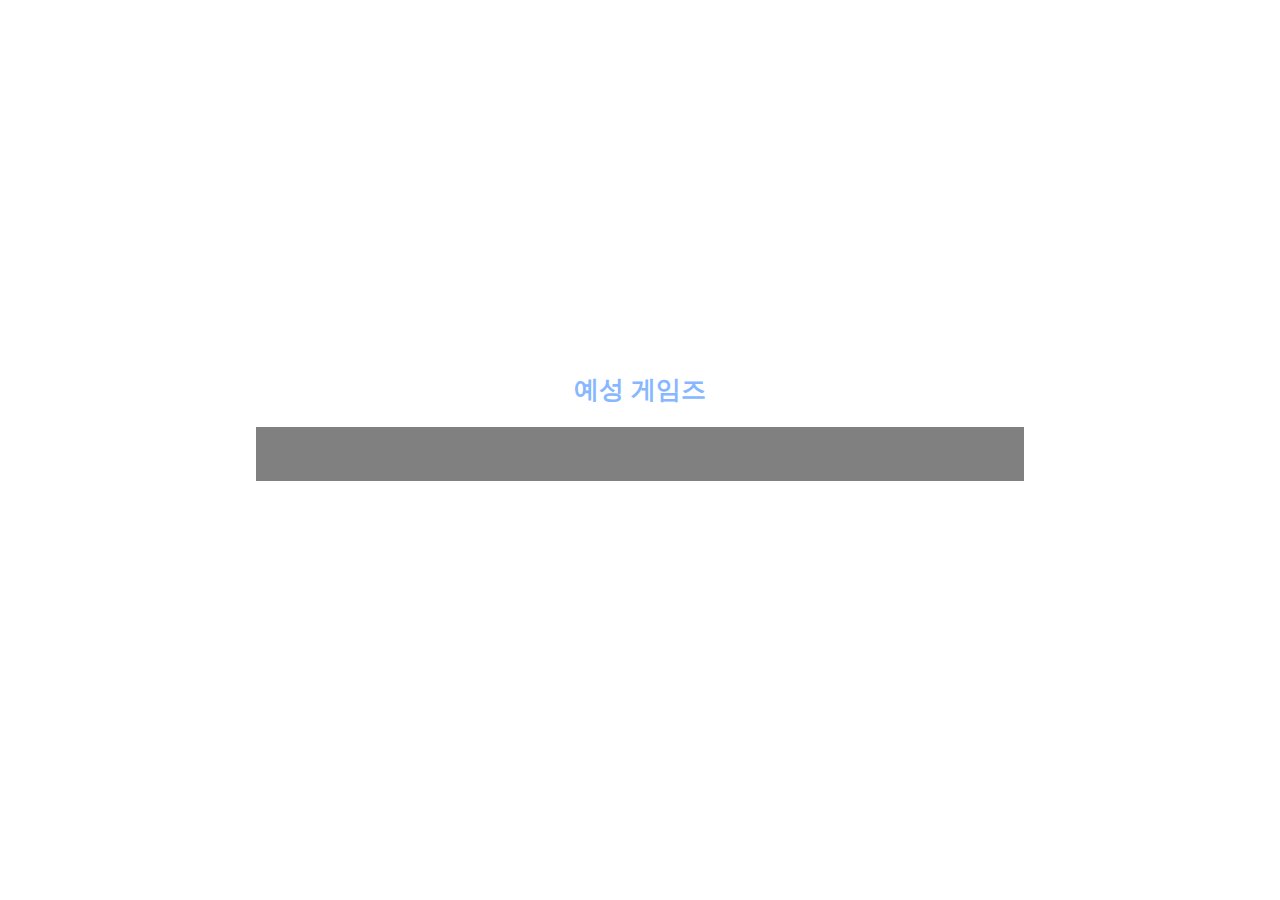
<file: 만드는중/index.html>
<!DOCTYPE html>
<html lang="en">
  <head>
    <meta charset="UTF-8" />
    <meta name="viewport" content="width=device-width, initial-scale=1.0" />
    <title>게임 제작중</title>
    <link rel="stylesheet" href="Utils/slick.css" />
    <link rel="stylesheet" href="css/style.css" /> 
    <link rel="stylesheet" href="css/mapStyle.css" />
    <link rel="stylesheet" href="css/buttonStyle.css" />
    <link rel="stylesheet" href="css/portraitStyle.css" />  
  </head>
  <body>
    <div id="pageCover">
    <!-- 게임로딩화면 -->
    <div id="GameLoading" class="GameLayer">
      <div class="LoadingDiv">
        <div class="LoadingMsg">예성 게임즈</div>
        <div class="LoadingBlock">
          <div class="LoadedBlock"></div>
        </div>
      </div>
    </div>
    <!-- 로비화면 -->
    <div id="GameStart" class="GameLayer">
      <div class="menuSelectionBg"></div>
    </div>
    <!-- 스테이지 선택화면 -->
    <div id="GameStage" class="GameLayer">
      <div class="StageButtonWapper">
        <div class="StageButtonSlider">
        </div>
      </div>
      <div class="UiBack1"><div role="button" class="BackButton" onClick="Game.moveGameLobby()">뒤로가기</div></div>
    </div>
    <!-- 캐시상점 화면 -->
     <div id="GameStore" class="GameLayer">
      <div class="StoreImg"></div>
      <div role="button" class="BackButton" onClick="Game.moveGameLobby()">뒤로가기</div>
     </div>
    <!-- 병영관리 선택화면 -->
     <div id="GameBarracks" class="GameLayer">
      <div class="BarrackImg"></div>
      <div role="button" class="BackButton" onClick="Game.moveGameLobby()">뒤로가기</div>
     </div>
     <!-- 모집화면,카드뽑기화면 -->
      <div id="GameRecruitment" class="GameLayer">
        <div class="RecruitmentBenner1"><div class="RecruitmentBenner1Button BackButton">일반모집</div></div>
        <div class="RecruitmentBenner2"><div class="RecruitmentBenner2Button BackButton">특수모집</div></div>
        <div role="button" class="BackButton" onClick="Game.moveGameLobby()">뒤로가기</div>
      </div>
    <!-- 플레이 화면 -->
    <div id="GamePlay" class="GameLayer" race="Terran">
      <canvas id="backCanvas"></canvas>
      <canvas id="middleCanvas"></canvas>
      <canvas id="frontCanvas"></canvas>
      <canvas id="fogCanvas"></canvas>
      <div class="panel_Map">
        <canvas name="mini_map" width="130" height="130"></canvas>
      </div>
      <div class="panel_Info">
        <div class="infoLeft">
          <div name="portrait"></div>
          <div id="HP_SP">
            <span class="_Shield"
              ><span class="shield"></span>/<span class="SP"></span
            ></span>
            <span class="_Health"
              ><span class="life"></span>/<span class="HP"></span
            ></span>
          </div>
          <div id="MP">
            <span class="_Magic"
              ><span class="magic"></span>/<span class="MP"></span
            ></span>
          </div>
        </div>
        <div class="infoCenter">
          <h3 class="name"></h3>
          <p class="detector">Detector</p>
          <p class="kill">Kill:<span></span></p>
          <p class="damage">Damage:<span></span></p>
          <p class="armor">Armor:<span></span></p>
          <p class="plasma">Plasma:<span></span></p>
          <p class="passenger">Passenger:<span></span></p>
          <p class="icons"></p>
        </div>
        <div class="infoRight">
          <div class="upgraded">
            Upgraded:
            <div name="icon"></div>
            <div name="icon"></div>
            <div name="icon"></div>
          </div>
          <div class="upgrading">
            <div name="icon"></div>
            <div name="processing">
              <span></span>%<br />
              <div class="processBar">
                <div class="processedBar"></div>
              </div>
            </div>
          </div>
        </div>
        <div class="override">
          <div class="multiSelection">
            <div name="portrait" class="Lurker"></div>
          </div>
        </div>
      </div>
      <div class="panel_Control"></div>
      <div class="warning_Box"></div>
      <div id="cheat_Box">Message: <input type="text" id="cheatInput" /></div>
      <div class="message_Box"></div>
      <div class="resource_Box">
        <div class="mine"></div>
        <span class="mineNum"></span>
        <div class="gas"></div>
        <span class="gasNum"></span>
        <div class="man"></div>
        <span class="manNum"><span></span>/<span></span></span>
      </div>
      <div class="tooltip_Box">
        <div class="itemName"></div>
        <div class="cost">
          <div class="mine"></div>
          <span class="mineNum"></span>
          <div class="gas"></div>
          <span class="gasNum"></span>
          <div class="man"></div>
          <span class="manNum"></span>
          <div class="magic"></div>
          <span class="magicNum"></span>
        </div>
      </div>
    </div>



    </div>

    <script src="Utils/jquery.min.js"></script>
    <script src="Utils/gFrame.js"></script>
    <script src="Utils/sourceLoader.js"></script>
    <script src="Utils/slick.min.js"></script>
    <script>
        // 스테이지창 슬라이더 선언
    // $(document).ready(function(){
    //   $('.StageButtonSlider').slick({
    //     slidesToShow: 3,
    //     slidesToScroll: 3,
    //     arrows: true,
    //     infinite: false,       
    //   });
    // });
  </script>


    <script src="js/Characters/Gobj.js"></script>
    <script src="js/Characters/Burst.js"></script>
    <script src="js/Characters/Animation.js"></script>
    <script src="js/Characters/Units.js"></script>
    <script src="js/Characters/Magic.js"></script>
    <script src="js/Characters/Upgrade.js"></script>
    <script src="js/Characters/Building.js"></script>
    <script src="js/Characters/Zerg.js"></script>
    <script src="js/Characters/Terran.js"></script>
    <script src="js/Characters/Protoss.js"></script>
    <script src="js/Characters/Neutral.js"></script>
    <script src="js/Characters/Hero.js"></script>
    <script src="js/Characters/Bullets.js"></script>
    <script src="js/Characters/Button.js"></script>
    <script src="js/Characters/Map.js"></script>

    <script src="js/GameRule/Game.js"></script>
    <script src="js/GameRule/Resource.js"></script>
    <script src="js/GameRule/Levels.js"></script>
    <script src="js/GameRule/Referee.js"></script>
    <script src="js/GameRule/Cheat.js"></script>
    <script src="js/GameRule/Multiplayer.js"></script>
    <!-- <script src="js/GameRule/SC_server.js"></script> -->

    
    

    <script src="js/Controller/mouseController.js"></script>
    <script src="js/Controller/keyController.js"></script>

    <script>
      //########## AutoStart ##########//
      $(function () {
        Game.init();
      });
    </script>
   
  </body>
</html>
</file>
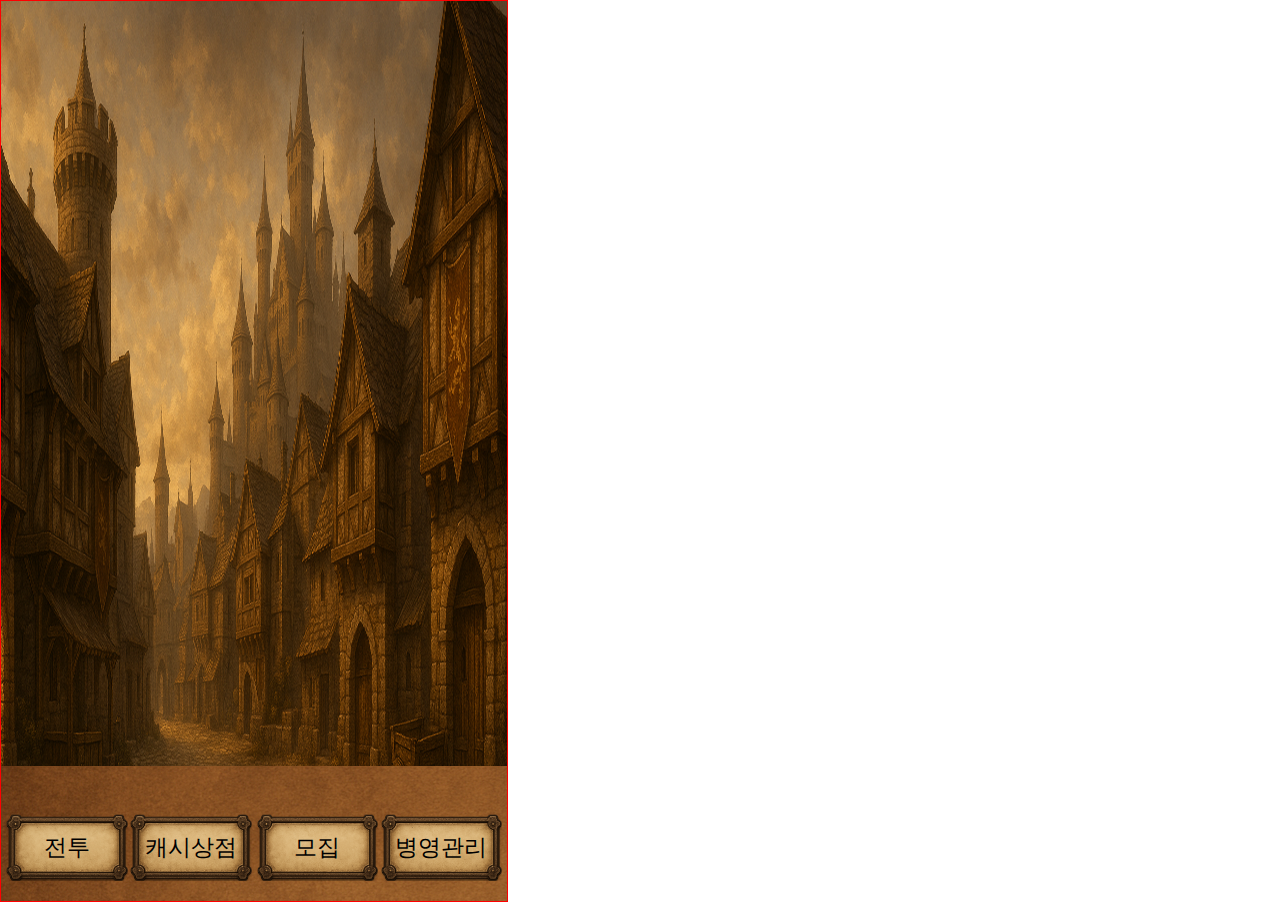
<file: 만드는중2/index.html>
<!DOCTYPE html>
<html lang="en">
  <head>
    <meta charset="UTF-8" />
    <meta name="viewport" content="width=device-width, initial-scale=1.0" />
    <title>게임 제작중</title>
    <link rel="stylesheet" href="Utils/slick.css" />
    <link rel="stylesheet" href="css/style.css" /> 
    <link rel="stylesheet" href="css/mapStyle.css" />
    <link rel="stylesheet" href="css/buttonStyle.css" />
    <link rel="stylesheet" href="css/portraitStyle.css" />  
  </head>
  <body>
    <div id="pageCover">
    <!-- 게임로딩화면 -->
    <div id="GameLoading" class="GameLayer">
      <div class="LoadingDiv">
        <div class="LoadingMsg">예성 게임즈</div>
        <div class="LoadingBlock">
          <div class="LoadedBlock"></div>
        </div>
      </div>
    </div>
    <!-- 로비화면 -->
    <div id="GameStart" class="GameLayer">
      <div class="menuSelectionBg UiBack1"></div>
    </div>
    <!-- 스테이지 선택화면 -->
    <div id="GameStage" class="GameLayer">
      <div class="StageButtonWapper">
        <div class="StageButtonSlider">
        </div>
      </div>
      <div class="UiBack1"><div role="button" class="BackButton" onClick="Game.moveGameLobby()">뒤로가기</div></div>
    </div>
    <!-- 캐시상점 화면 -->
     <div id="GameStore" class="GameLayer">
      <div class="StoreImg"></div>
      <div role="button" class="BackButton" onClick="Game.moveGameLobby()">뒤로가기</div>
     </div>
    <!-- 병영관리 선택화면 -->
     <div id="GameBarracks" class="GameLayer">
      <div class="BarrackImg"></div>
      <div role="button" class="BackButton" onClick="Game.moveGameLobby()">뒤로가기</div>
     </div>
     <!-- 모집화면,카드뽑기화면 -->
      <div id="GameRecruitment" class="GameLayer">
        <div class="RecruitmentBenner1"><div class="RecruitmentBenner1Button BackButton">일반모집</div></div>
        <div class="RecruitmentBenner2"><div class="RecruitmentBenner2Button BackButton">특수모집</div></div>
        <div role="button" class="BackButton" onClick="Game.moveGameLobby()">뒤로가기</div>
      </div>
    <!-- 플레이 화면 -->
    <div id="GamePlay" class="GameLayer" race="Terran">
      <canvas id="backCanvas"></canvas>
      <canvas id="middleCanvas"></canvas>
      <canvas id="frontCanvas"></canvas>
      <canvas id="fogCanvas"></canvas>
      <div class="panel_Map">
        <canvas name="mini_map" width="130" height="130"></canvas>
      </div>
      <div class="panel_Info">
        <div class="infoLeft">
          <div name="portrait"></div>
          <div id="HP_SP">
            <span class="_Shield"
              ><span class="shield"></span>/<span class="SP"></span
            ></span>
            <span class="_Health"
              ><span class="life"></span>/<span class="HP"></span
            ></span>
          </div>
          <div id="MP">
            <span class="_Magic"
              ><span class="magic"></span>/<span class="MP"></span
            ></span>
          </div>
        </div>
        <div class="infoCenter">
          <h3 class="name"></h3>
          <p class="detector">Detector</p>
          <p class="kill">Kill:<span></span></p>
          <p class="damage">Damage:<span></span></p>
          <p class="armor">Armor:<span></span></p>
          <p class="plasma">Plasma:<span></span></p>
          <p class="passenger">Passenger:<span></span></p>
          <p class="icons"></p>
        </div>
        <div class="infoRight">
          <div class="upgraded">
            Upgraded:
            <div name="icon"></div>
            <div name="icon"></div>
            <div name="icon"></div>
          </div>
          <div class="upgrading">
            <div name="icon"></div>
            <div name="processing">
              <span></span>%<br />
              <div class="processBar">
                <div class="processedBar"></div>
              </div>
            </div>
          </div>
        </div>
        <div class="override">
          <div class="multiSelection">
            <div name="portrait" class="Lurker"></div>
          </div>
        </div>
      </div>
      <div class="panel_Control"></div>
      <div class="warning_Box"></div>
      <div id="cheat_Box">Message: <input type="text" id="cheatInput" /></div>
      <div class="message_Box"></div>
      <div class="resource_Box">
        <div class="mine"></div>
        <span class="mineNum"></span>
        <div class="gas"></div>
        <span class="gasNum"></span>
        <div class="man"></div>
        <span class="manNum"><span></span>/<span></span></span>
      </div>
      <div class="tooltip_Box">
        <div class="itemName"></div>
        <div class="cost">
          <div class="mine"></div>
          <span class="mineNum"></span>
          <div class="gas"></div>
          <span class="gasNum"></span>
          <div class="man"></div>
          <span class="manNum"></span>
          <div class="magic"></div>
          <span class="magicNum"></span>
        </div>
      </div>
    </div>



    </div>

    <script src="Utils/jquery.min.js"></script>
    <script src="Utils/gFrame.js"></script>
    <script src="Utils/sourceLoader.js"></script>
    <script src="Utils/slick.min.js"></script>
    <script>
        // 스테이지창 슬라이더 선언
    // $(document).ready(function(){
    //   $('.StageButtonSlider').slick({
    //     slidesToShow: 3,
    //     slidesToScroll: 3,
    //     arrows: true,
    //     infinite: false,       
    //   });
    // });
  </script>


    <script src="js/Characters/Gobj.js"></script>
    <script src="js/Characters/Burst.js"></script>
    <script src="js/Characters/Animation.js"></script>
    <script src="js/Characters/Units.js"></script>
    <script src="js/Characters/Magic.js"></script>
    <script src="js/Characters/Upgrade.js"></script>
    <script src="js/Characters/Building.js"></script>
    <script src="js/Characters/Zerg.js"></script>
    <script src="js/Characters/Terran.js"></script>
    <script src="js/Characters/Protoss.js"></script>
    <script src="js/Characters/Neutral.js"></script>
    <script src="js/Characters/Hero.js"></script>
    <script src="js/Characters/Bullets.js"></script>
    <script src="js/Characters/Button.js"></script>
    <script src="js/Characters/Map.js"></script>

    <script src="js/GameRule/Game.js"></script>
    <script src="js/GameRule/Resource.js"></script>
    <script src="js/GameRule/Levels.js"></script>
    <script src="js/GameRule/Referee.js"></script>
    <script src="js/GameRule/Cheat.js"></script>
    <script src="js/GameRule/Multiplayer.js"></script>
    <!-- <script src="js/GameRule/SC_server.js"></script> -->

    
    

    <script src="js/Controller/mouseController.js"></script>
    <script src="js/Controller/keyController.js"></script>

    <script>
      //########## AutoStart ##########//
      $(function () {
        Game.init();
      });
    </script>
   
  </body>
</html>
</file>
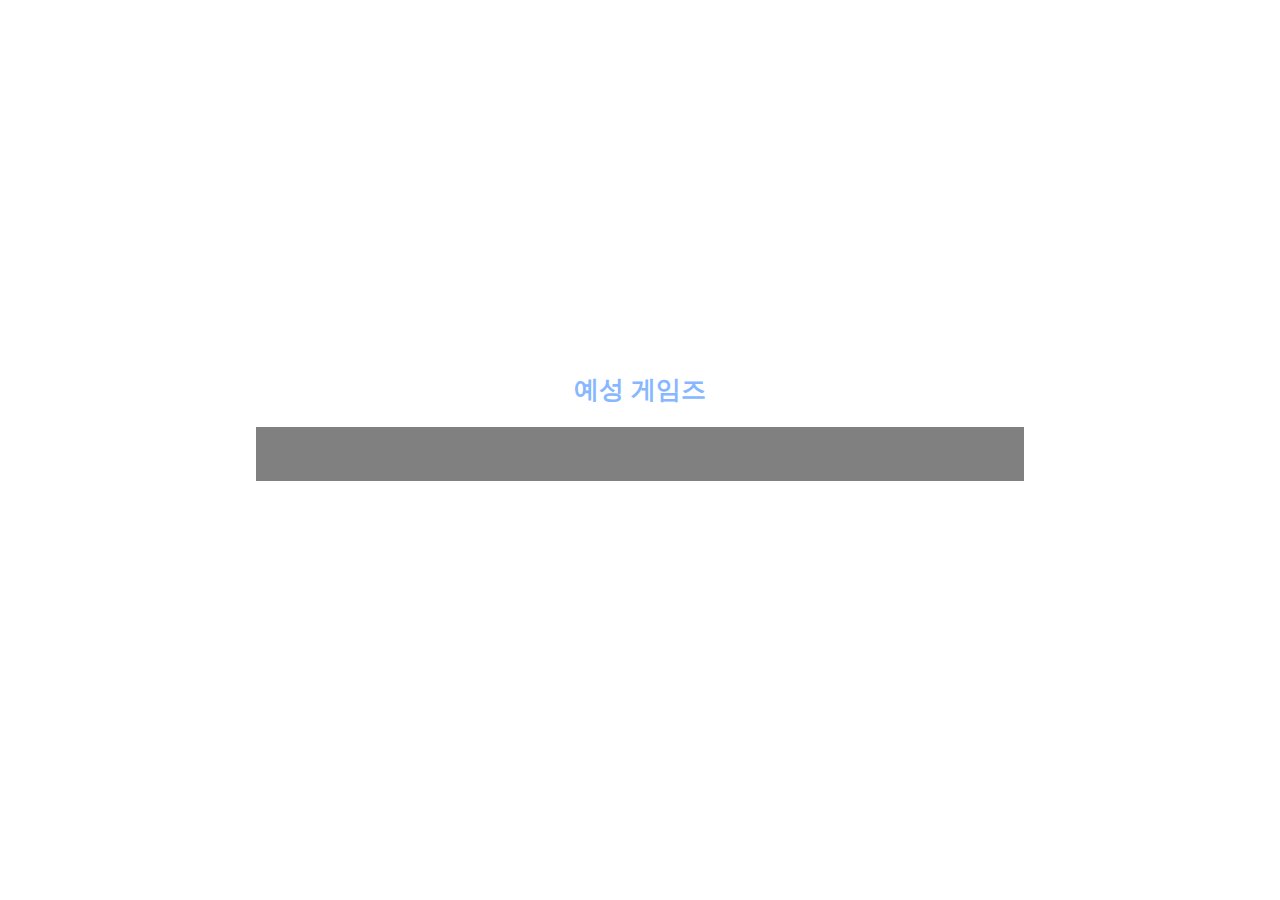
<file: 만드는중/game.html>
<!DOCTYPE html>
<html lang="en">
  <head>
    <meta charset="UTF-8" />
    <meta name="viewport" content="width=device-width, initial-scale=1.0" />
    <title>게임 제작중</title>
    <link rel="stylesheet" href="Utils/slick.css" />
    <link rel="stylesheet" href="css/style.css" /> 
    <link rel="stylesheet" href="css/mapStyle.css" />
    <link rel="stylesheet" href="css/buttonStyle.css" />
    <link rel="stylesheet" href="css/portraitStyle.css" />  
  </head>
  <body>
    <!-- 게임로딩화면 -->
    <div id="GameLoading" class="GameLayer">
      <div class="LoadingDiv">
        <div class="LoadingMsg">예성 게임즈</div>
        <div class="LoadingBlock">
          <div class="LoadedBlock"></div>
        </div>
      </div>
    </div>
    <!-- 로비화면 -->
    <div id="GameStart" class="GameLayer">
      <div class="menuSelectionBg"></div>
    </div>
    <!-- 스테이지 선택화면 -->
    <div id="GameStage" class="GameLayer">
      <div class="StageButtonWapper">
        <div class="StageButtonSlider">
        </div>
      </div>
      <div role="button" class="BackButton" onClick="Game.moveGameLobby()">뒤로가기</div>
    </div>
    <!-- 병영관리 선택화면 -->
     <div id="GameBarracks" class="GameLayer">
      <div class="BarrackImg"></div>
      <div role="button" class="BackButton" onClick="Game.moveGameLobby()">뒤로가기</div>
     </div>
    <!-- 플레이 화면 -->
    <div id="GamePlay" class="GameLayer" race="Terran">
      <canvas id="backCanvas"></canvas>
      <canvas id="middleCanvas"></canvas>
      <canvas id="frontCanvas"></canvas>
      <canvas id="fogCanvas"></canvas>
      <div class="panel_Map">
        <canvas name="mini_map" width="130" height="130"></canvas>
      </div>
      <div class="panel_Info">
        <div class="infoLeft">
          <div name="portrait"></div>
          <div id="HP_SP">
            <span class="_Shield"
              ><span class="shield"></span>/<span class="SP"></span
            ></span>
            <span class="_Health"
              ><span class="life"></span>/<span class="HP"></span
            ></span>
          </div>
          <div id="MP">
            <span class="_Magic"
              ><span class="magic"></span>/<span class="MP"></span
            ></span>
          </div>
        </div>
        <div class="infoCenter">
          <h3 class="name"></h3>
          <p class="detector">Detector</p>
          <p class="kill">Kill:<span></span></p>
          <p class="damage">Damage:<span></span></p>
          <p class="armor">Armor:<span></span></p>
          <p class="plasma">Plasma:<span></span></p>
          <p class="passenger">Passenger:<span></span></p>
          <p class="icons"></p>
        </div>
        <div class="infoRight">
          <div class="upgraded">
            Upgraded:
            <div name="icon"></div>
            <div name="icon"></div>
            <div name="icon"></div>
          </div>
          <div class="upgrading">
            <div name="icon"></div>
            <div name="processing">
              <span></span>%<br />
              <div class="processBar">
                <div class="processedBar"></div>
              </div>
            </div>
          </div>
        </div>
        <div class="override">
          <div class="multiSelection">
            <div name="portrait" class="Lurker"></div>
          </div>
        </div>
      </div>
      <div class="panel_Control"></div>
      <div class="warning_Box"></div>
      <div id="cheat_Box">Message: <input type="text" id="cheatInput" /></div>
      <div class="message_Box"></div>
      <div class="resource_Box">
        <div class="mine"></div>
        <span class="mineNum"></span>
        <div class="gas"></div>
        <span class="gasNum"></span>
        <div class="man"></div>
        <span class="manNum"><span></span>/<span></span></span>
      </div>
      <div class="tooltip_Box">
        <div class="itemName"></div>
        <div class="cost">
          <div class="mine"></div>
          <span class="mineNum"></span>
          <div class="gas"></div>
          <span class="gasNum"></span>
          <div class="man"></div>
          <span class="manNum"></span>
          <div class="magic"></div>
          <span class="magicNum"></span>
        </div>
      </div>
    </div>

    <script src="Utils/jquery.min.js"></script>
    <script src="Utils/gFrame.js"></script>
    <script src="Utils/sourceLoader.js"></script>
    <script src="Utils/slick.min.js"></script>
    <script>
        // 스테이지창 슬라이더 선언
    // $(document).ready(function(){
    //   $('.StageButtonSlider').slick({
    //     slidesToShow: 3,
    //     slidesToScroll: 3,
    //     arrows: true,
    //     infinite: false,       
    //   });
    // });
  </script>


    <script src="js/Characters/Gobj.js"></script>
    <script src="js/Characters/Burst.js"></script>
    <script src="js/Characters/Animation.js"></script>
    <script src="js/Characters/Units.js"></script>
    <script src="js/Characters/Magic.js"></script>
    <script src="js/Characters/Upgrade.js"></script>
    <script src="js/Characters/Building.js"></script>
    <script src="js/Characters/Zerg.js"></script>
    <script src="js/Characters/Terran.js"></script>
    <script src="js/Characters/Protoss.js"></script>
    <script src="js/Characters/Neutral.js"></script>
    <script src="js/Characters/Hero.js"></script>
    <script src="js/Characters/Bullets.js"></script>
    <script src="js/Characters/Button.js"></script>
    <script src="js/Characters/Map.js"></script>

    <script src="js/GameRule/Game.js"></script>
    <script src="js/GameRule/Resource.js"></script>
    <script src="js/GameRule/Levels.js"></script>
    <script src="js/GameRule/Referee.js"></script>
    <script src="js/GameRule/Cheat.js"></script>
    <script src="js/GameRule/Multiplayer.js"></script>
    <!-- <script src="js/GameRule/SC_server.js"></script> -->

    
    

    <script src="js/Controller/mouseController.js"></script>
    <script src="js/Controller/keyController.js"></script>

    <script>
      //########## AutoStart ##########//
      $(function () {
        Game.init();
      });
    </script>
   
  </body>
</html>
</file>
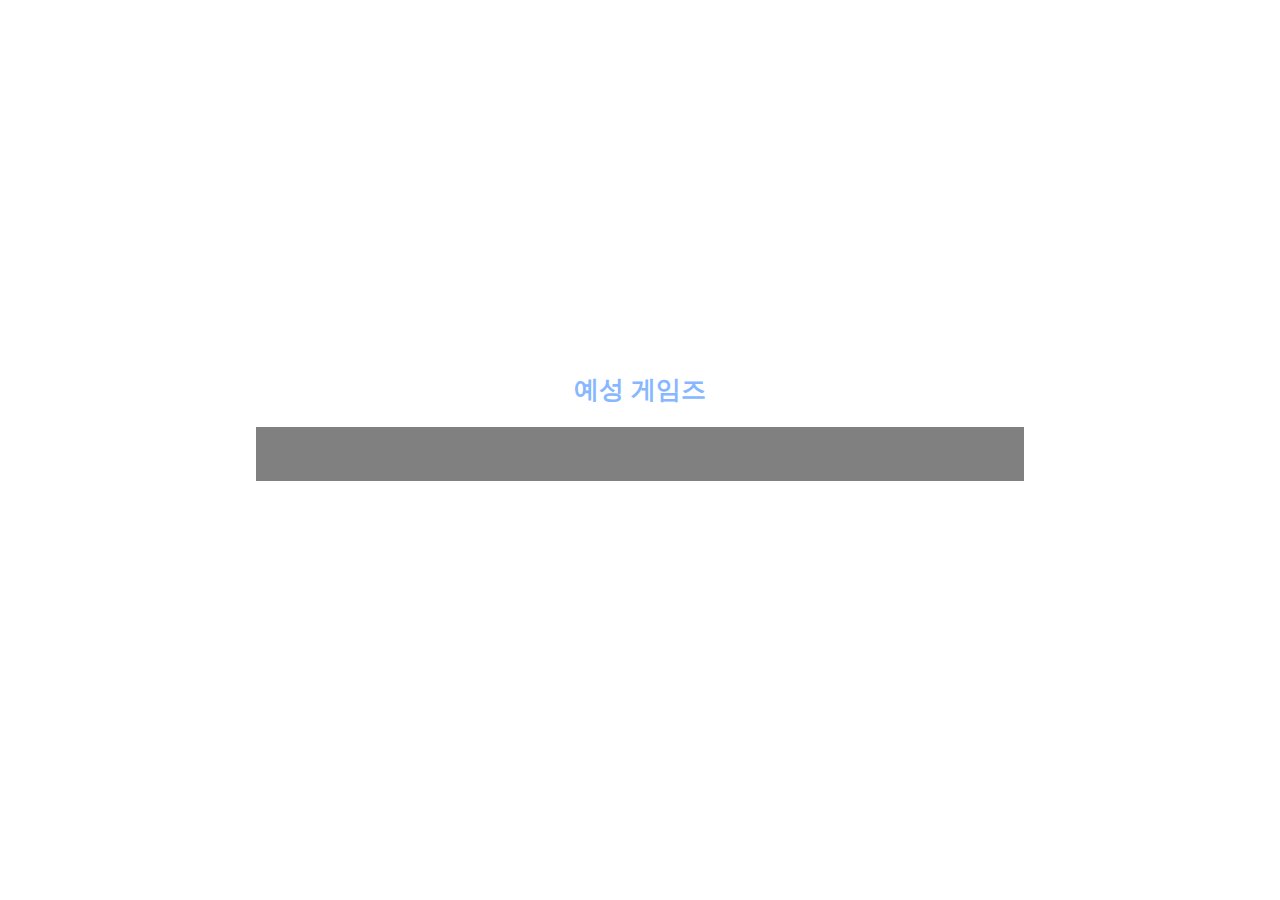
<file: 살짝수정/game.html>
<!DOCTYPE html>
<html lang="en">
  <head>
    <meta charset="UTF-8" />
    <meta name="viewport" content="width=device-width, initial-scale=1.0" />
    <title>게임 제작중</title>
    <link rel="stylesheet" href="Utils/slick.css" />
    <link rel="stylesheet" href="css/style.css" />   
  </head>
  <body>
    <!-- 게임로딩화면 -->
    <div id="GameLoading" class="GameLayer">
      <div class="LoadingDiv">
        <div class="LoadingMsg">예성 게임즈</div>
        <div class="LoadingBlock">
          <div class="LoadedBlock"></div>
        </div>
      </div>
    </div>
    <!-- 로비화면 -->
    <div id="GameStart" class="GameLayer">
      <div class="menuSelectionBg"></div>
    </div>
    <!-- 스테이지 선택화면 -->
    <div id="GameStage" class="GameLayer">
      <div class="StageButtonWapper">
        <div class="StageButtonSlider"></div>
      </div>
      <div role="button" class="BackButton" onClick="Game.moveGameLobby()">뒤로가기</div>
    </div>
    <!-- 플레이 화면 -->
    <div id="GamePlay" class="GameLayer" race="Terran">
      <canvas id="backCanvas"></canvas>
      <canvas id="middleCanvas"></canvas>
      <canvas id="frontCanvas"></canvas>
      <canvas id="fogCanvas"></canvas>
      <div class="panel_Map">
        <canvas name="mini_map" width="130" height="130"></canvas>
      </div>
      <div class="panel_Info">
        <div class="infoLeft">
          <div name="portrait"></div>
          <div id="HP_SP">
            <span class="_Shield"
              ><span class="shield"></span>/<span class="SP"></span
            ></span>
            <span class="_Health"
              ><span class="life"></span>/<span class="HP"></span
            ></span>
          </div>
          <div id="MP">
            <span class="_Magic"
              ><span class="magic"></span>/<span class="MP"></span
            ></span>
          </div>
        </div>
        <div class="infoCenter">
          <h3 class="name"></h3>
          <p class="detector">Detector</p>
          <p class="kill">Kill:<span></span></p>
          <p class="damage">Damage:<span></span></p>
          <p class="armor">Armor:<span></span></p>
          <p class="plasma">Plasma:<span></span></p>
          <p class="passenger">Passenger:<span></span></p>
          <p class="icons"></p>
        </div>
        <div class="infoRight">
          <div class="upgraded">
            Upgraded:
            <div name="icon"></div>
            <div name="icon"></div>
            <div name="icon"></div>
          </div>
          <div class="upgrading">
            <div name="icon"></div>
            <div name="processing">
              <span></span>%<br />
              <div class="processBar">
                <div class="processedBar"></div>
              </div>
            </div>
          </div>
        </div>
        <div class="override">
          <div class="multiSelection">
            <div name="portrait" class="Lurker"></div>
          </div>
        </div>
      </div>
      <div class="panel_Control"></div>
      <div class="warning_Box"></div>
      <div id="cheat_Box">Message: <input type="text" id="cheatInput" /></div>
      <div class="message_Box"></div>
      <div class="resource_Box">
        <div class="mine"></div>
        <span class="mineNum"></span>
        <div class="gas"></div>
        <span class="gasNum"></span>
        <div class="man"></div>
        <span class="manNum"><span></span>/<span></span></span>
      </div>
      <div class="tooltip_Box">
        <div class="itemName"></div>
        <div class="cost">
          <div class="mine"></div>
          <span class="mineNum"></span>
          <div class="gas"></div>
          <span class="gasNum"></span>
          <div class="man"></div>
          <span class="manNum"></span>
          <div class="magic"></div>
          <span class="magicNum"></span>
        </div>
      </div>
    </div>

    <script src="Utils/jquery.min.js"></script>
    <script src="Utils/gFrame.js"></script>
    <script src="Utils/sourceLoader.js"></script>
    <script src="Utils/slick.min.js"></script>
    <script>
        // 스테이지창 슬라이더 선언
    // $(document).ready(function(){
    //   $('.StageButtonSlider').slick({
    //     slidesToShow: 3,
    //     slidesToScroll: 3,
    //     arrows: true,
    //     infinite: false,       
    //   });
    // });
  </script>


    <script src="js/Characters/Gobj.js"></script>
    <script src="js/Characters/Burst.js"></script>
    <script src="js/Characters/Animation.js"></script>
    <script src="js/Characters/Units.js"></script>
    <script src="js/Characters/Magic.js"></script>
    <script src="js/Characters/Upgrade.js"></script>
    <script src="js/Characters/Building.js"></script>
    <script src="js/Characters/Zerg.js"></script>
    <script src="js/Characters/Terran.js"></script>
    <script src="js/Characters/Protoss.js"></script>
    <script src="js/Characters/Neutral.js"></script>
    <script src="js/Characters/Hero.js"></script>
    <script src="js/Characters/Bullets.js"></script>
    <script src="js/Characters/Button.js"></script>
    <script src="js/Characters/Map.js"></script>

    <script src="js/GameRule/Game.js"></script>
    <script src="js/GameRule/Resource.js"></script>
    <script src="js/GameRule/Levels.js"></script>

    <script src="js/Controller/mouseController.js"></script>
    <script src="js/Controller/keyController.js"></script>

    <script>
      //########## AutoStart ##########//
      $(function () {
        Game.init();
      });
    </script>
   
  </body>
</html>
</file>
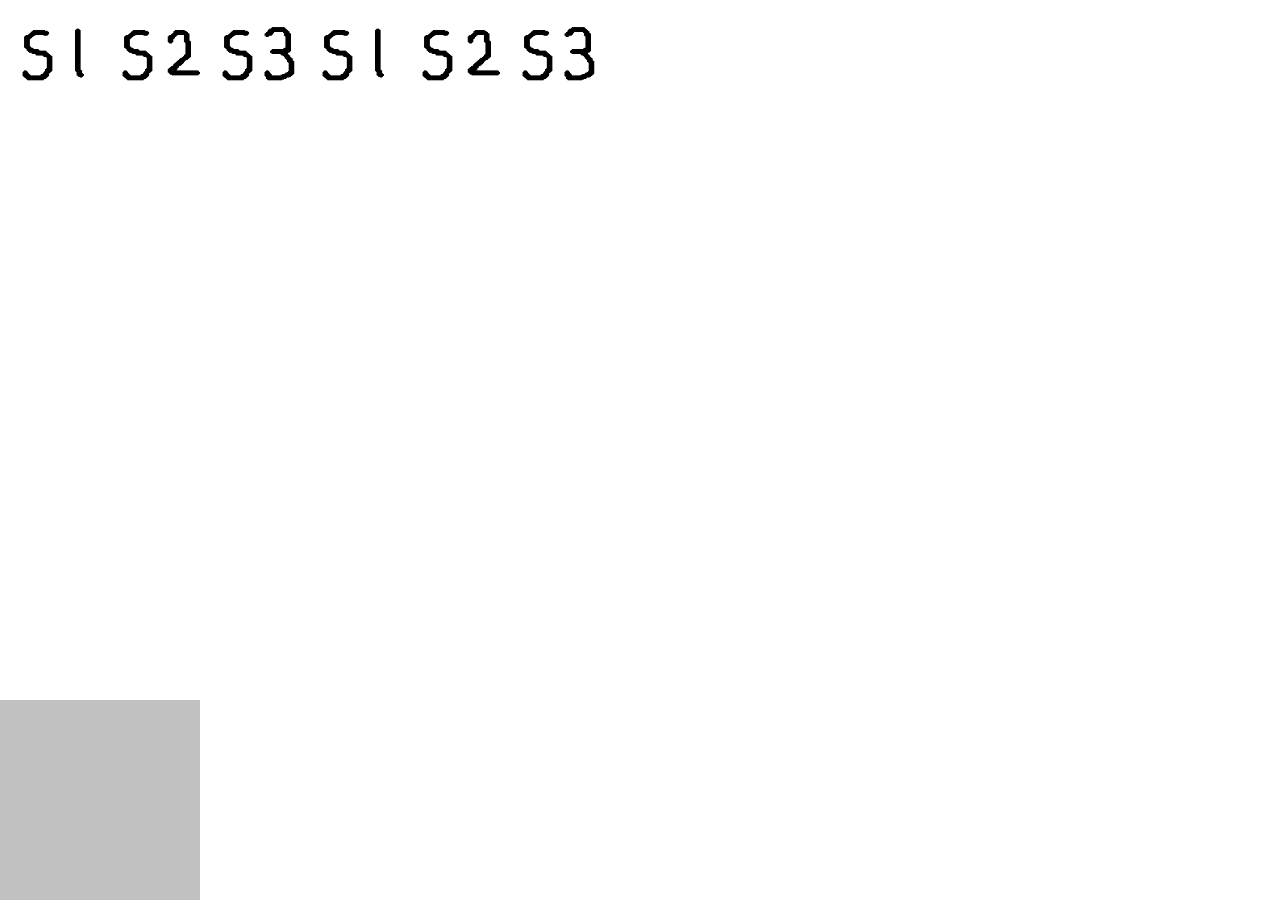
<file: 연구소/example02.html>
<!DOCTYPE html>
<html lang="en">
<head>
    <meta charset="UTF-8">
    <meta name="viewport" content="width=device-width, initial-scale=1.0">
   <title>테스트</title>
    <link rel="stylesheet" href="Utils/slick.css" />
    <link rel="stylesheet" href="css/style2.css" />   
</head>

<body>
    

    
<div id="GameStart" class="GameLayer">
      <div class="menuSelectionBg"></div>
    </div>
    <!-- 스테이지 선택화면 -->
    <div id="GameStage" class="GameLayer">
      <div class="StageButtonWapper">
        <div class="StageButtonSlider">
          <div class="StageButton1 StageButton"></div>
          <div class="StageButton2 StageButton"></div>
          <div class="StageButton3 StageButton"></div>
          <div class="StageButton1 StageButton"></div>
          <div class="StageButton2 StageButton"></div>
          <div class="StageButton3 StageButton"></div>
        </div>
      </div>
    </div>







 <script src="Utils/jquery.min.js"></script>
    <script src="Utils/gFrame.js"></script>
    <script src="Utils/slick.min.js"></script>
     <!-- <script>
        // 스테이지창 슬라이더 선언
    $(document).ready(function(){
      $('.StageButtonSlider').slick({
        slidesToShow: 3,
        slidesToScroll: 3,
        arrows: true,
        infinite: false,       
      });
    });
  </script> -->

  <script src="Utils/test.js"></script>

   
</body>
</html>
</file>
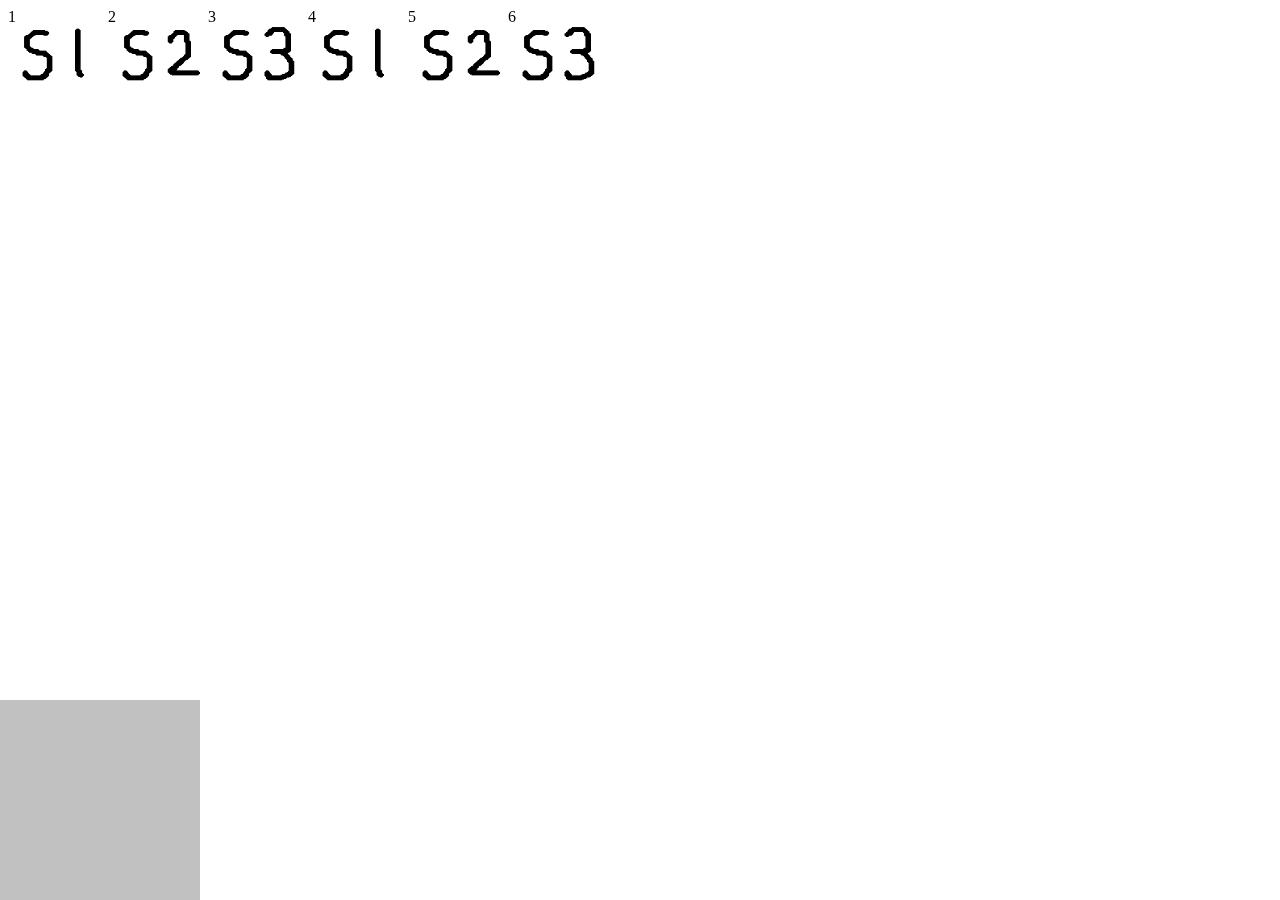
<file: 연구소/test.html>
<!DOCTYPE html>
<html lang="en">
<head>
  <meta charset="UTF-8" />
  <meta name="viewport" content="width=device-width, initial-scale=1.0" />
  <title>테스트</title>
  <link rel="stylesheet" href="Utils/slick.css" />
  <link rel="stylesheet" href="css/style2.css" />
  <!-- <style>
    /* 최소한의 슬라이드 스타일 예시 */
    .StageButtonWapper {
      width: 100%;
      max-width: 700px;
      margin: 0 auto;
    }

    .StageButton {
      width: 200px;
      height: 150px;
      background-color: #ccc;
      background-size: cover;
      background-position: center;
      margin: 0 10px;
    }

    .GameLayer {
      display: none; /* 기본은 숨겨져 있음 */
    }

    #GameStage {
      display: block; /* 테스트용으로 표시 */
    }
  </style> -->
</head>
<body>

  <!-- 게임 시작 화면 -->
  <div id="GameStart" class="GameLayer">
    <div class="menuSelectionBg"></div>
  </div>

  <!-- 스테이지 선택 화면 -->
  <div id="GameStage" class="GameLayer">
    <div class="StageButtonWapper">
      <div class="StageButtonSlider">
        <div class="StageButton StageButton1">1</div>
        <div class="StageButton StageButton2">2</div>
        <div class="StageButton StageButton3">3</div>
        <div class="StageButton StageButton1">4</div>
        <div class="StageButton StageButton2">5</div>
        <div class="StageButton StageButton3">6</div>
      </div>
    </div>
  </div>

  <!-- 스크립트 -->
  <script src="Utils/jquery.min.js"></script>
  <script src="Utils/slick.min.js"></script>
  <script>
    function initStageSlider() {
      const $slider = $('.StageButtonSlider');

      if (!$slider.hasClass('slick-initialized')) {
        $slider.slick({
          slidesToShow: 1,
          slidesToScroll: 1,
           centerMode: true,
            centerPadding: '0px', // 여백 없게
          arrows: true,
          infinite: false
        });
      } else {
        $slider.slick('setPosition'); // 보일 때 레이아웃 재정렬
      }
    }

    // 페이지 로드 후 실행
    $(document).ready(function () {
      // GameStage가 보이는 시점에만 슬라이더 초기화
      $('#GameStage').fadeIn(300, function () {
        initStageSlider();
      });
    });
  </script>

</body>
</html>
</file>
<file: 만드는중/css/style.css>
body{
    margin:0;
    padding:0;
    overflow:hidden;
    /*min-width:800px;
    min-height:400px;*/
}
div.GameLayer{
    width:100%;
    height:100%;
    position:absolute;
    /* display:none; */
    /* 커서모양 아직 미정 * .icon 파일로 지정/
    /* cursor:url(),auto; */
}
.GameLayer img{
    width:100%;
    height:100%;
    position:absolute;
    /*배경 맨 뒤로 */
    z-index:-1; 
}
#backCanvas{
    position:absolute; 
    z-index:-1;
    background-color: black;
}
#middleCanvas{
    position:absolute;
    z-index:0;
}
#frontCanvas{
    position:absolute;
    z-index:1;
}
#fogCanvas{
    position:absolute;
    z-index:2;
}
#GameLoading{
    text-align:center;
    font:bold 25px Arial; 
    color:red;
}
.LoadingDiv{
    width:60%;
    height:12%;
    position:absolute;
    left:50%;
    margin-left:-30%;
    top:50%;
    margin-top:-6%;
    padding:0;
}
.LoadingMsg{
    width:100%;
    height:50%;
    text-align:center;
    font:bold 25px Georgia,Verdana;
    color:rgb(135, 183, 255);
}
.LoadingBlock{
    width:100%;
    height:50%;
    background-color:gray;
}
.LoadedBlock{
    width:0;
    height:100%;
    background-color:red;
}
.menuSelectionBg{
    position:absolute;
    left:50%;
    margin-left:-250px;
    bottom:0;
    width:500px;
    height:400px;
    background-color:gray;
    /* 투명도 */
    opacity:0.6;  
    overflow:hidden;
}
div#GamePlay div {
    position:absolute;
    z-index:10;
}
div#GamePlay div.panel_Map {
    left:0;
    bottom:0;
    width:145px;
    height:165px;
    background-image: url('../img/Menu/ControlPanel.png');
}
</file>
<file: 만드는중/css/mapStyle.css>
div#GamePlay div.panel_Map canvas[name='mini_map']{
    position:absolute;
    left:5px;
    top:32px;
    width:130px;
    height:130px;
    background-image: url('../img/Maps/Snapshot.jpg');
}
canvas[name='mini_map'].Switchback {
    background-position: 0 0;
}
canvas[name='mini_map'].Volcanis {
    background-position: -130px 0;
}
canvas[name='mini_map'].TrenchWars {
    background-position: -260px 0;
}
canvas[name='mini_map'].BloodBath {
    background-position: -390px 0;
}
canvas[name='mini_map'].OrbitalRelay {
    background-position: -520px 0;
}
canvas[name='mini_map'].ThinIce {
    background-position: 0 -130px;
}
canvas[name='mini_map'].BigGameHunters {
    background-position: -130px -130px;
}
canvas[name='mini_map'].TheHunters {
    background-position: -260px -130px;
}
canvas[name='mini_map'].Turbo {
    background-position: -390px -130px;
}
canvas[name='mini_map'].Grass {
    background-position: -520px -130px;
}
canvas[name='mini_map'].TowerDefense {
    background-position: -390px -130px;
}
</file>
<file: 만드는중/css/buttonStyle.css>
/*Panel control style*/
div.panel_Control button{
    position: absolute;
    width:36px;
    height:34px;
    display:none;
    background-image: url('../img/Menu/CmdIcons.png');
    border-width:2px;
    /* cursor:url('../img/Menu/cursor.ico'),auto; */
    /*For text inside button*/
    color:red;
    font-weight:bolder;
    text-align:right;
    line-height:46px;
    vertical-align:bottom;
}
div.panel_Control button[disabled='disabled']{
    background-image: url('../img/Menu/CmdIconsDisabled.png');
    /*filter:grayscale(100%);
    -webkit-filter:grayscale(100%);
    -moz-filter:grayscale(100%);
    -ms-filter:grayscale(100%);
    -o-filter:grayscale(100%);*/
}
button[num='1']{
    left:16px;
    top:32px;
}
button[num='2']{
    left:62px;
    top:32px;
}
button[num='3']{
    left:108px;
    top:32px;
}
button[num='4']{
    left:16px;
    top:72px;
}
button[num='5']{
    left:62px;
    top:72px;
}
button[num='6']{
    left:108px;
    top:72px;
}
button[num='7']{
    left:16px;
    top:112px;
}
button[num='8']{
    left:62px;
    top:112px;
}
button[num='9']{
    left:108px;
    top:112px;
}
/*Control buttons*/
.move{
    background-position: -396px -340px;
}
.stop{
    background-position: -432px -340px;
}
.attack{
    background-position: 0 -374px;
}
.repair{
    background-position: -72px -374px;
}
.gather{
    background-position: -36px -374px;
}
.patrol{
    background-position: -396px -408px;
}
.hold{
    background-position: -432px -408px;
}
.Cancel{
    background-position: -216px -374px;
}
.Load{
    background-position: 0 -578px;
}
.UnloadAll{
    background-position: -108px -578px;
}
.BasicMutation{
    background-position: -36px -442px;
}
.AdvancedMutation{
    background-position: -72px -442px;
}
.BasicBuilding{
    background-position: -144px -374px;
}
.AdvancedBuilding{
    background-position: -180px -374px;
}
.BasicStructure{
    background-position: -108px -476px;
}
.AdvancedStructure{
    background-position: -144px -476px;
}
.SelectLarva{
    background-position: -144px -34px;
}
.SetRallyPoint{
    background-position: -108px -510px;
}

/*****************Unit*****************/
/*Terran*/
.SCV{
    background-position: -180px 0;
}
.Marine{
    background-position: 0 0;
}
.Firebat{
    background-position: -288px 0;
}
.Ghost{
    background-position: -36px 0;
}
.Medic{
    background-position: -108px -34px;
}
.Vulture{
    background-position: -72px 0;
}
.Tank{
    background-position: -144px 0;
}
.Goliath{
    background-position: -108px 0;
}
.Wraith{
    background-position: -216px 0;
}
.Dropship{
    background-position: -324px 0;
}
.Vessel{
    background-position: -252px 0;
}
.BattleCruiser{
    background-position: -360px 0;
}
.Valkyrie{
    background-position: -216px -68px;
}
.Civilian{
    background-position: 0 -34px;
}
.SpiderMines{
    background-position: -396px 0;
}
/*Zerg*/
.Drone{
    background-position: -360px -34px;
}
.Zergling{
    background-position: -216px -34px;
}
.Overlord{
    background-position: -396px -34px;
}
.Hydralisk{
    background-position: -252px -34px;
}
.Lurker{
    background-position: -36px -136px;
}
.Mutalisk{
    background-position: -432px -34px;
}
.Guardian{
    background-position: 0 -68px;
}
.Devourer{
    background-position: -360px -68px;
}
.Scourge{
    background-position: -108px -68px;
}
.Queen{
    background-position: -36px -68px;
}
.Broodling{
    background-position: -324px -34px;
}
.Ultralisk{
    background-position: -288px -34px;
}
.Defiler{
    background-position: -72px -68px;
}
.InfestedTerran{
    background-position: -144px -68px;
}
/*Protoss*/
.Probe{
    background-position: -432px -68px;
}
.Zealot{
    background-position: 0 -102px;
}
.Dragoon{
    background-position: -36px -102px;
}
.Templar{
    background-position: -72px -102px;
}
.DarkTemplar{
    background-position: -324px -68px;
}
.Archon{
    background-position: -108px -102px;
}
.DarkArchon{
    background-position: -396px -68px;
}
.Shuttle{
    background-position: -144px -102px;
}
.Reaver{
    background-position: -324px -102px;
}
.Observer{
    background-position: -360px -102px;
}
.Scout{
    background-position: -180px -102px;
}
.Carrier{
    background-position: -252px -102px;
}
.Arbiter{
    background-position: -216px -102px;
}
.Corsair{
    background-position: -288px -68px;
}
.Scarab{
    background-position: -396px -102px;
}
.Interceptor{
    background-position: -288px -102px;
}
/*Hero*/
.Kerrigan{
    background-position: -36px -34px;
}
.Sarah{
    background-position: -180px -68px;
}

/*****************Building*****************/
/*Terran*/
.CommandCenter{
    background-position: -288px -136px;
}
.SupplyDepot{
    background-position: -396px -136px;
}
.Refinery{
    background-position: -432px -136px;
}
.Barracks{
    background-position: 0 -170px;
}
.EngineeringBay{
    background-position: -360px -170px;
}
.MissileTurret{
    background-position: -432px -170px;
}
.Academy{
    background-position: -36px -170px;
}
.Bunker{
    background-position: 0 -204px;
}
.Factory{
    background-position: -72px -170px;
}
.Starport{
    background-position: -108px -170px;
}
.ScienceFacility{
    background-position: -180px -170px;
}
.Armory{
    background-position: -396px -170px;
}
.ComstatStation{
    background-position: -324px -136px;
}
.NuclearSilo{
    background-position: -360px -136px;
}
.MachineShop{
    background-position: -288px -170px;
}
.ControlTower{
    background-position: -144px -170px;
}
.ConvertOps{
    background-position: -216px -170px;
}
.PhysicsLab{
    background-position: -252px -170px;
}
.CrashCruiser{
    background-position: -36px -204px;
}
.BigCannon{
    background-position: -72px -204px;
}
/*Zerg*/
.Hatchery{
    background-position: -180px -204px;
}
.Lair{
    background-position: -216px -204px;
}
.Hive{
    background-position: -252px -204px;
}
.CreepColony{
    background-position: -144px -238px;
}
.SunkenColony{
    background-position: -216px -238px;
}
.SporeColony{
    background-position: -180px -238px;
}
.Extractor{
    background-position: -324px -238px;
}
.SpawningPool{
    background-position: -108px -238px;
}
.EvolutionChamber{
    background-position: 0 -238px;
}
.HydraliskDen{
    background-position: -324px -204px;
}
.Spire{
    background-position: -72px -238px;
}
.GreaterSpire{
    background-position: -396px -204px;
}
.QueenNest{
    background-position: -432px -204px;
}
.NydusCanal{
    background-position: -288px -204px;
}
.UltraliskCavern{
    background-position: -36px -238px;
}
.DefilerMound{
    background-position: -360px -204px;
}
.InfestedBase{
    background-position: -144px -204px;
}
.OvermindI{
    background-position: -288px -238px;
}
.OvermindII{
    background-position: -252px -238px;
}
/*Protoss*/
.Nexus{
    background-position: -432px -238px;
}
.Pylon{
    background-position: -36px -272px;
}
.Assimilator{
    background-position: -72px -272px;
}
.Gateway{
    background-position: -144px -272px;
}
.Forge{
    background-position: -324px -272px;
}
.PhotonCannon{
    background-position: -180px -272px;
}
.CyberneticsCore{
    background-position: -252px -272px;
}
.ShieldBattery{
    background-position: -72px -306px;
}
.RoboticsFacility{
    background-position: 0 -272px;
}
.StarGate{
    background-position: -360px -272px;
}
.CitadelOfAdun{
    background-position: -216px -272px;
}
.RoboticsSupportBay{
    background-position: -36px -306px;
}
.FleetBeacon{
    background-position: -432px -272px;
}
.TemplarArchives{
    background-position: -288px -272px;
}
.Observatory{
    background-position: -108px -272px;
}
.ArbiterTribunal{
    background-position: 0 -306px;
}
.TeleportGate{
    background-position: -360px -306px;
}
.Pyramid{
    background-position: -180px -306px;
}
.TeleportPoint{
    background-position: 0 -340px;
}
/*****************Magic*****************/
/*Terran*/
.StimPacks{
    background-position: -252px -374px;
}
.Cloak{
    background-position: -324px -408px;
}
.Decloak{
    background-position: -360px -408px;
}
.Lockdown{
    background-position: -360px -374px;
}
.NuclearStrike{
    background-position: -72px -578px;
}
.Heal{
    background-position: -288px -680px;
}
.Restoration{
    background-position: -324px -680px;
}
.OpticalFlare{
    background-position: -36px -714px;
}
.SeigeMode{
    background-position: -72px -408px;
}
.DefensiveMatrix{
    background-position: -144px -408px;
}
.EMPShockwave{
    background-position: -396px -374px;
}
.Irradiate{
    background-position: -432px -374px;
}
.Yamato{
    background-position: -288px -408px;
}
.ScannerSweep{
    background-position: -252px -408px;
}
.ArmNuclearSilo{
    background-position: -432px 0;
}
.LiftOff{
    background-position: -432px -476px;
}
.Land{
    background-position: 0 -510px;
}
/*Zerg*/
.Burrow{
    background-position: -108px -442px;
}
.Unburrow{
    background-position: -144px -442px;
}
.InfestTerranCommandCenter{
    background-position: -144px -578px;
}
.Parasite{
    background-position: -72px -476px;
}
.SpawnBroodlings{
    background-position: -324px -34px;
}
.Ensnare{
    background-position: -396px -442px;
}
.Consume{
    background-position: -216px -544px;
}
.DarkSwarm{
    background-position: -36px -476px;
}
.Plague{
    background-position: -324px -442px;
}
/*Protoss*/
.PsionicStorm{
    background-position: -216px -476px;
}
.Hallucination{
    background-position: -288px -476px;
}
.Feedback{
    background-position: 0 -714px;
}
.MindControl{
    background-position: -432px -680px;
}
.MaelStorm{
    background-position: -288px -714px;
}
.Recall{
    background-position: -360px -476px;
}
.StasisField{
    background-position: -324px -476px;
}
.DisruptionWeb{
    background-position: -360px -680px;
}
.RechargeShields{
    background-position: -432px -544px;
}

/*****************Upgrade*****************/
/*Terran*/
    /*Barracks*/
.UpgradeInfantryWeapons{
    background-position: -180px -510px;
}
.UpgradeInfantryArmors{
    background-position: -324px -510px;
}
    /*Academy*/
.ResearchU238Shells{
    background-position: -288px -374px;
}
.ResearchStimPackTech{
    background-position: -252px -374px;
}
.ResearchRestoration{
    background-position: -324px -680px;
}
.ResearchOpticalFlare{
    background-position: -36px -714px;
}
.ResearchCaduceusReactor{
    background-position: -396px -714px;
}
    /*MachineShop*/
.ResearchIonThrusters{
    background-position: -144px -510px;
}
.ResearchSpiderMines{
    background-position: -252px -680px;
}
.ResearchSiegeTech{
    background-position: -72px -408px;
}
.ResearchCharonBoosters{
    background-position: -252px -714px;
}
    /*ControlTower*/
.ResearchCloakingField{
    background-position: -324px -408px;
}
.ResearchApolloReactor{
    background-position: -36px -510px;
}
    /*ScienceFacility*/
.ActivateDefensiveMatrix{
    background-position: -144px -408px;
}
.ResearchEMPShockwaves{
    background-position: -396px -374px;
}
.ResearchIrradiate{
    background-position: -432px -374px;
}
.ResearchTitanReactor{
    background-position: -180px -408px;
}
    /*ConvertOps*/
.ResearchLockdown{
    background-position: -360px -374px;
}
.ResearchPersonalCloaking{
    background-position: -324px -408px;
}
.ResearchOcularImplants{
    background-position: -216px -408px;
}
.ResearchMoebiusReactor{
    background-position: 0 -442px;
}
    /*PhysicsLab*/
.ResearchYamatoGun{
    background-position: -288px -408px;
}
.ResearchColossusReactor{
    background-position: -72px -510px;
}
    /*Armory*/
.UpgradeVehicleWeapons{
    background-position: -216px -510px;
}
.UpgradeShipWeapons{
    background-position: -252px -510px;
}
.UpgradeVehicleArmors{
    background-position: -360px -510px;
}
.UpgradeShipArmors{
    background-position: -288px -510px;
}
/*Zerg*/
    /*Base*/
.EvolveBurrow{
    background-position: -108px -442px;
}
.EvolveVentralSacs{
    background-position: -180px -442px;
}
.EvolveAntennas{
    background-position: -216px -442px;
}
.EvolvePneumatizedCarapace{
    background-position: 0 -544px;
}
    /*Zergling*/
.EvolveMetabolicBoost{
    background-position: -252px -442px;
}
.EvolveAdrenalGlands{
    background-position: -288px -442px;
}
    /*EvolutionChamber*/
.UpgradeMeleeAttacks{
    background-position: -108px -544px;
}
.UpgradeMissileAttacks{
    background-position: -144px -544px;
}
.EvolveCarapace{
    background-position: -36px -544px;
}
    /*Hydra*/
.EvolveMuscularAugments{
    background-position: -360px -442px;
}
.EvolveGroovedSpines{
    background-position: -432px -442px;
}
.EvolveLurkerAspect{
    background-position: -36px -136px;
}
    /*Mutalisk*/
.UpgradeFlyerAttacks{
    background-position: -180px -544px;
}
.UpgradeFlyerCarapace{
    background-position: -72px -544px;
}
    /*Queen*/
.EvolveSpawnBroodling{
    background-position: -324px -34px;
}
.EvolveEnsnare{
    background-position: -396px -442px;
}
.EvolveGameteMeiosis{
    background-position: -396px -510px;
}
    /*Ultralisk*/
.EvolveAnabolicSynthesis{
    background-position: -180px -714px;
}
.EvolveChitinousPlating{
    background-position: -216px -714px;
}
    /*Defiler*/
.EvolvePlague{
    background-position: -324px -442px;
}
.EvolveConsume{
    background-position: -216px -544px;
}
.EvolveMetasynapticNode{
    background-position: -432px -510px;
}
/*Protoss*/
    /*Forge*/
.UpgradeGroundWeapons{
    background-position: -324px -544px;
}
.UpgradeGroundArmor{
    background-position: -252px -544px;
}
.UpgradePlasmaShields{
    background-position: -36px -578px;
}
    /*CyberneticsCore*/
.UpgradeAirWeapons{
    background-position: -360px -544px;
}
.UpgradeAirArmor{
    background-position: -288px -544px;
}
.DevelopSingularityCharge{
    background-position: -396px -476px;
}
    /*CitadelOfAdun*/
.DevelopLegEnhancements{
    background-position: -396px -544px;
}
    /*RoboticsSupportBay*/
.UpgradeScarabDamage{
    background-position: -180px -578px;
}
.IncreaseReaverCapacity{
    background-position: -216px -578px;
}
.DevelopGraviticDrive{
    background-position: -252px -578px;
}
    /*FleetBeacon*/
.DevelopApialSensors{
    background-position: -360px -578px;
}
.DevelopGraviticThrusters{
    background-position: -396px -578px;
}
.IncreaseCarrierCapacity{
    background-position: -432px -578px;
}
.DevelopDistruptionWeb{
    background-position: -360px -680px;
}
.DevelopArgusJewel{
    background-position: -360px -714px;
}
    /*TemplarArchives*/
.DevelopPsionicStorm{
    background-position: -216px -476px;
}
.DevelopHallucination{
    background-position: -288px -476px;
}
.DevelopKhaydarinAmulet{
    background-position: -324px -578px;
}
.DevelopMindControl{
    background-position: -432px -680px;
}
.DevelopMaelStorm{
    background-position: -288px -714px;
}
.DevelopArgusTalisman{
    background-position: -432px -714px;
}
    /*Observatory*/
.DevelopGraviticBooster{
    background-position: -252px -476px;
}
.DevelopSensorArray{
    background-position: -288px -578px;
}
    /*ArbiterTribunal*/
.DevelopRecall{
    background-position: -360px -476px;
}
.DevelopStasisField{
    background-position: -324px -476px;
}
.DevelopKhaydarinCore{
    background-position: 0 -612px;
}
    /*TowerDefense*/
.UpgradeSunkenDamage{
    background-position: -324px -646px;
}
.EnlargeSunkenArea{
    background-position: -144px -646px;
}
.UpgradeSporeDamage{
    background-position: -288px -646px;
}
.EnlargeSporeChain{
    background-position: -252px -646px;
}
.UpgradeMissileDamage{
    background-position: 0 -646px;
}
.IncreaseMissileCount{
    background-position: -324px -612px;
}
.UpgradePhotonCannonDamage{
    background-position: 0 -680px;
}
.IncreasePhotonCannonCount{
    background-position: -180px -680px;
}
.CleanScreen{
    background-position: -180px -34px;
}
    /*Replay*/
.Play{
    background-position: 0 -748px;
}
.Pause{
    background-position: -36px -748px;
}
.SpeedUp{
    background-position: -72px -748px;
}
.SlowDown{
    background-position: -108px -748px;
}
.Replay{
    background-position: -144px -748px;
}
</file>
<file: 만드는중/css/portraitStyle.css>
/*Zerg Protraits*/
div[name="portrait"].Drone{
    background-position: 0 0;
}
div[name="portrait"].Zergling{
    background-position: -60px 0;
}
div[name="portrait"].Overlord{
    background-position: -120px 0;
}
div[name="portrait"].Hydralisk{
    background-position: -180px 0;
}
div[name="portrait"].Lurker{
    background-position: -240px 0;
}
div[name="portrait"].Mutalisk{
    background-position: -300px 0;
}
div[name="portrait"].Guardian{
    background-position: -360px 0;
}
div[name="portrait"].Devourer{
    background-position: -420px 0;
}
div[name="portrait"].Scourge{
    background-position: -480px 0;
}
div[name="portrait"].Queen{
    background-position: -540px 0;
}
div[name="portrait"].Broodling{
    background-position: -720px 0;
}
div[name="portrait"].Ultralisk{
    background-position: -600px 0;
}
div[name="portrait"].Defiler{
    background-position: -660px 0;
}
div[name="portrait"].InfestedTerran{
    background-position: -780px 0;
}
div[name="portrait"].Larva{
    background-position: -900px 0;
}
div[name="portrait"].Egg{
    background-position: -840px 0;
}
div[name="portrait"].Cocoon{
    background-position: -360px -224px;
}
/*Terran Protraits*/
div[name="portrait"].SCV{
    background-position: 0 -56px;
}
div[name="portrait"].Marine{
    background-position: -60px -56px;
}
div[name="portrait"].Firebat{
    background-position: -120px -56px;
}
div[name="portrait"].Ghost{
    background-position: -180px -56px;
}
div[name="portrait"].Medic{
    background-position: -240px -56px;
}
div[name="portrait"].Vulture{
    background-position: -300px -56px;
}
div[name="portrait"].Tank{
    background-position: -360px -56px;
}
div[name="portrait"].Goliath{
    background-position: -420px -56px;
}
div[name="portrait"].Wraith{
    background-position: -480px -56px;
}
div[name="portrait"].Dropship{
    background-position: -540px -56px;
}
div[name="portrait"].Vessel{
    background-position: -600px -56px;
}
div[name="portrait"].BattleCruiser{
    background-position: -660px -56px;
}
div[name="portrait"].Valkyrie{
    background-position: -720px -56px;
}
div[name="portrait"].Civilian{
    background-position: -900px -56px;
}
/*Protoss Protraits*/
div[name="portrait"].Probe{
    background-position: 0 -112px;
}
div[name="portrait"].Zealot{
    background-position: -60px -112px;
}
div[name="portrait"].Dragoon{
    background-position: -120px -112px;
}
div[name="portrait"].Templar{
    background-position: -180px -112px;
}
div[name="portrait"].DarkTemplar{
    background-position: -240px -112px;
}
div[name="portrait"].Shuttle{
    background-position: -300px -112px;
}
div[name="portrait"].Reaver{
    background-position: -360px -112px;
}
div[name="portrait"].Observer{
    background-position: -420px -112px;
}
div[name="portrait"].Scout{
    background-position: -480px -112px;
}
div[name="portrait"].Carrier{
    background-position: -540px -112px;
}
div[name="portrait"].Arbiter{
    background-position: -660px -112px;
}
div[name="portrait"].Corsair{
    background-position: -720px -112px;
}
div[name="portrait"].Archon{
    background-position: -780px -112px;
}
div[name="portrait"].DarkArchon{
    background-position: -840px -112px;
}
/*Hero Protraits*/
div[name="portrait"].HeroCruiser{
    background-position: -240px -168px;
}
div[name="portrait"].Kerrigan{
    background-position: -540px -168px;
}
div[name="portrait"].Sarah{
    background-position: -120px -168px;
}
div[name="portrait"].DevilHunter{
    background-position: -600px -224px;
}
div[name="portrait"].Tassadar{
    background-position: -660px -168px;
}
/*Neutral Protraits*/
div[name="portrait"].Ragnasaur{
    background-position: 0 -224px;
}
div[name="portrait"].Rhynsdon{
    background-position: -60px -224px;
}
div[name="portrait"].Ursadon{
    background-position: -120px -224px;
}
div[name="portrait"].Bengalaas{
    background-position: -180px -224px;
}
div[name="portrait"].Scantid{
    background-position: -240px -224px;
}
div[name="portrait"].Kakaru{
    background-position: -300px -224px;
}
/*Building Protraits*/
div[name="portrait"].ZergBuilding{
    background-position: 0 -168px;
}
div[name="portrait"].TerranBuilding{
    background-position: -780px -56px;
}
div[name="portrait"].ProtossBuilding{
    background-position: -900px -112px;
}
</file>
<file: 만드는중2/css/style.css>
body{
    margin:0;
    padding:0;
    overflow:hidden;
    /*min-width:800px;
    min-height:400px;*/
}
/* div#pageCover{
     width:100%;
    height:100%;
    position:absolute;
    
} */
div.GameLayer{
    /* min-width: 450px; */
    aspect-ratio: 9/16;
    height:100%;
    position:absolute;
    /* display:none; */
    /* 커서모양 아직 미정 * .icon 파일로 지정/
    /* cursor:url(),auto; */
    border: 1px solid red;
}
.GameLayer img{
    width:100%;
    height:100%;
    position:absolute;
    /*배경 맨 뒤로 */
    z-index:-1; 
}
/* div.GameLayer[status="button"]{
    cursor:url('../img/Menu/cursorLocating.ico'),auto;
} */
#backCanvas{
    position:absolute; 
    z-index:-1;
    background-color: black;
}
#middleCanvas{
    position:absolute;
    z-index:0;
}
#frontCanvas{
    position:absolute;
    z-index:1;
}
#fogCanvas{
    position:absolute;
    z-index:2;
}
#GameLoading{
    text-align:center;
    font:bold 25px Arial; 
    color:red;
}
.LoadingDiv{
    width:60%;
    height:12%;
    position:absolute;
    left:50%;
    margin-left:-30%;
    top:50%;
    margin-top:-6%;
    padding:0;
}
.LoadingMsg{
    width:100%;
    height:50%;
    text-align:center;
    font:bold 25px Georgia,Verdana;
    color:rgb(135, 183, 255);
}
.LoadingBlock{
    width:100%;
    height:50%;
    background-color:gray;
}
.LoadedBlock{
    width:0;
    height:100%;
    background-color:red;
}

/* 공통 사용 UI 이미지 아래 */
.UiBack1{ 
    /* position:absolute;   */
   
background-image: url("../img/Menu/버튼배경.png") ;
}
.BackButton{
    position: absolute;
    right: 2%;
    bottom:1%;
    width: 20%; height: 7%;
    font-size: 2.5vh;
    display: flex;
    justify-content: center; /* 가로 중앙 */
    align-items: center;     /* 세로 중앙 */
    background-image: url("../img/Menu/기본버튼.png");
    background-repeat: no-repeat;
    background-position: center;
    background-size: 100% 100%;
    cursor: pointer;
}
.BackButton:hover{
    background-image: url("../img/Menu/기본버튼클릭.png");
}
.BackButton:active{
    background-image: url("../img/Menu/기본버튼.png");
    opacity: 0.7;
}
/* 공통 사용 UI 이미지 위 */

 /* 로비화면 아래 */
/* 로비화면 메뉴버튼 */
.menuSelectionBg{
    position:absolute;
    left:0;
    bottom:0;
    width:100%;
    height:15%;
    /* background-color:rgba(128, 128, 128, 0.486); */
    /* 투명도 */
    /* opacity: 0.6;   */
    overflow:hidden;
}
div#GameStart  .menuButton{
    position:absolute;
    width: 24%;
    height: 50%;
    /* border: 3px solid yellow; */
    margin: 20px auto;
    background-repeat: no-repeat;
    background-position: center;
    background-size: 100% 100%;
    cursor: pointer;
    display: flex;
    justify-content: center;   /* 가로 가운데 */
    align-items: center;       /* 세로 가운데 */
    font:normal 2.5vh Georgia,Verdana;
}
 .goStageButton {
    
    left:1%;
    bottom:0;
    background-image: url("../img/Menu/기본버튼.png");
}
.goStageButton:hover {
    background-image: url("../img/Menu/기본버튼클릭.png");
    /* opacity: 0.7; */
}
.goStageButton:active {
    background-image: url("../img/Menu/기본버튼.png");
    opacity: 0.7;
}
 .goStoreButton {
    
    left: 25.5%;
    bottom:0;
    background-image: url("../img/Menu/기본버튼.png");
}
.goStoreButton:hover {
    background-image: url("../img/Menu/기본버튼클릭.png");
    /* opacity: 0.7; */
}
.goStoreButton:active {
    background-image: url("../img/Menu/기본버튼.png");
    opacity: 0.7;
}
.goBarracksButton {
    right:1%;
    bottom:0;
    background-image: url("../img/Menu/기본버튼.png");
}
.goBarracksButton:hover {
    background-image: url("../img/Menu/기본버튼클릭.png");
    /* opacity: 0.7; */
}
.goBarracksButton:active {
    background-image: url("../img/Menu/기본버튼.png");
    opacity: 0.7;
}
/* .levelItem input[type="radio"] {
    cursor: pointer;
    margin-right:5px;
} */
.goRecruitmentButton{
    right: 25.5%;
    bottom: 0;
    background-image: url("../img/Menu/기본버튼.png");
}
.goRecruitmentButton:hover {
    background-image: url("../img/Menu/기본버튼클릭.png");
    /* opacity: 0.7; */
}
.goRecruitmentButton:active {
    background-image: url("../img/Menu/기본버튼.png");
    opacity: 0.7;
}
/* 로비 화면 위 */

/* 스테이지 화면   아래 */
div#GameStage .StageButtonWapper{
    padding: 35vh 0;
    width: 100%;
    height: 100%;
    
}
div#GameStage .StageButtonCover{
    display: flex;
    justify-content: center;
    align-items: center;
    border: 1px solid red;
}
div#GameStage div.StageButton{
    /* 이 슬라이드 플러그인은 가로 지정이 안됨 */
    width: 1vh;
    height: 1vh;
    box-sizing: border-box;
    margin: 0 3vw;
    background-repeat: no-repeat;
    background-position: center;
    background-size: 100% 100%;
    cursor: pointer;
    opacity: 0.9;
}
div#GameStage  div.StageButton:hover{
    opacity: 0.7;
}
div#GameStage div.StageButton1 {
    background-image: url("../img/Menu/스테이지버튼1(임시).png");
}
div#GameStage div.StageButton2 {
    background-image: url("../img/Menu/스테이지버튼2(임시).png");
}
div#GameStage div.StageButton3 {
    background-image: url("../img/Menu/스테이지버튼3(임시).png");
}
div#GameStage div.StageButton4 {
    background-image: url("../img/Menu/스테이지버튼4(임시).png");
}
div#GameStage div.StageButton5 {
    background-image: url("../img/Menu/스테이지버튼5(임시).png");
}
div#GameStage div.StageButton6 {
    background-image: url("../img/Menu/스테이지버튼6(임시).png");
}

div#GameStage .UiBack1{
    position: absolute;
    bottom: 0;
    width: 100%;
    height: 10%;
}
div#GameStage div.BackButton{
    bottom: 10%;
    height: 60%;
}    
 
/* 스테이지 화면   위 */

/* 병영관리 화면 아래 */


 
/* 병영관리 화면 위 */

/* 모집화면 아래 */

.RecruitmentBenner1{   
    position: absolute;
    width: 100%;
    height: 40%;
    border: 1px solid red;
    

}
.RecruitmentBenner1Button{
    position: absolute;
    right: 20px;
    bottom:20px;
   width: 100px; height: 60px;
   font-size: 20px;
   border: 1px solid skyblue;
   display: flex;
  justify-content: center; /* 가로 중앙 */
  align-items: center;     /* 세로 중앙 */

}
.RecruitmentBenner2{
    position: absolute;
    top: 40%;
    width: 100%;
    height: 40%;
    border: 1px solid blue;
    

}
.RecruitmentBenner2Button{
    position: absolute;
    right: 20px;
    bottom:20px;
   width: 100px; height: 60px;
   font-size: 20px;
   border: 1px solid skyblue;
   display: flex;
  justify-content: center; /* 가로 중앙 */
  align-items: center;     /* 세로 중앙 */

}














/* 모집화면 위 */

div#GamePlay div {
    position:absolute;
    z-index:10;
}
div#GamePlay div.panel_Map {
    left:0;
    bottom:0;
    width:145px;
    height:165px;
    background-image: url('../img/Menu/ControlPanel.png');
}
div#GamePlay div.panel_Info {
    left:145px;
    bottom:0;
    height:110px;
    background:black none;
    background-clip:content-box;
}
div#GamePlay div.panel_Info div.infoLeft {
    left:10%;
    top:0;
    width:200px;
    height:100%;
}
div#GamePlay div.panel_Info div.infoLeft div {
    position:relative;
    margin:0 auto 1px auto;
    font:bold 12px Verdana,Arial;
}
div#GamePlay div.panel_Info div.infoLeft div[name="portrait"] {
    width:60px;
    height:56px;
    margin-top:12px;
    background-image:url('../img/Charas/Portrait.png');
}
div.infoLeft div#HP_SP,div.infoLeft div#MP {
    width:100%;
    text-align:center;
}
div.panel_Info>div{
    display:none;
}
 div.infoLeft span._Health {
    color:green;
}
div.infoLeft span._Shield {
    color:white;
}
div.infoLeft span._Magic {
    color:darkviolet;
}
div#GamePlay div.panel_Info div.infoCenter {
    left:45%;
    top:0;
    width:300px;
    height:100%;
    color:white;
}
div#GamePlay div.panel_Info div.infoCenter h3 {
    margin:0;
    font:18px Verdana,Arial;
}
div#GamePlay div.panel_Info div.infoCenter p {
    margin:2px 0;
    font:12px Verdana,Arial;
}
div#GamePlay div.panel_Info div.infoCenter p.detector {
    color:yellow;
}
div#GamePlay div.panel_Info div.infoCenter p.icons span {
    display:inline-block;
    width:36px;
    height:34px;
    background-image: url('../img/Menu/CmdIcons.png');
    border:2px solid white;
    border-radius:6px;
    margin-right:1px;
}
div#GamePlay div.panel_Info div.infoRight {
    right:10px;
    top:0;
    width:200px;
    height:100%;
}
div.infoRight>div{
    width:100%;
    height:34px;
    padding:0 2px;
    border:2px solid;
    border-radius:6px;
    color:white;
    font:bold 0.6em Verdana,Arial;
    vertical-align:middle;
    line-height:34px;
    display:none;
}
div.infoRight div.upgraded{
    top:10px;
    border-color:lime;
}
div.infoRight div.upgrading{
    bottom:10px;
    border-color:blue;
}
div.infoRight div[name='icon']{
    width:32px;
    height:34px;
    background-image: url('../img/Menu/CmdIcons.png');
    /*For text inside icon*/
    color:red;
    font:bolder 1.8em Verdana,Arial;
    text-align:right;
    line-height:46px;
    vertical-align:bottom;
}
div#GamePlay div.infoRight div.upgraded div[name='icon']{
    position:relative;
    display:inline-block;
}
div.infoRight div[name='icon'][disabled='true']{
    background-image: url('../img/Menu/CmdIconsDisabled.png');
}
div.infoRight div.upgrading div[name='processing']{
    right:6px;
    width:156px;
    height:100%;
    text-align:center;
    color:white;
    font:bold 0.6em Arial;
}
div.infoRight div.upgrading div.processBar{
    width:100%;
    height:14px;
    background:url('../img/Menu/Thingy.png') 0 -14px;
}
div.infoRight div.upgrading div.processedBar{
    height:100%;
    background:url('../img/Menu/Thingy.png') 0 -28px;
}
div#GamePlay div.panel_Control {
    right:0;
    bottom:0;
    width:150px;
    height:155px;
    background-image: url('../img/Menu/ControlPanel.png');
}
div#GamePlay div.panel_Info {
    border-width:22px 0 0 0;
    border-style:solid;
}
div#GamePlay[race="Zerg"] div.panel_Map {
    background-position: 0 bottom;
}
div#GamePlay[race="Zerg"] div.panel_Info {
    /* -webkit-,-o- 구형 브라우저에서 구현위해 추가 */
    -webkit-border-image: url('../img/Menu/ControlPanel.png') 22 1265 0 163 repeat;
    -o-border-image: url('../img/Menu/ControlPanel.png') 22 1265 0 163 repeat;
    border-image: url('../img/Menu/ControlPanel.png') 22 1265 0 163 repeat;
}
div#GamePlay[race="Zerg"] div.panel_Control {
    background-position: -400px bottom;
}
div#GamePlay[race="Protoss"] div.panel_Map {
    background-position: -555px bottom;
}
div#GamePlay[race="Protoss"] div.panel_Info {
    -webkit-border-image: url('../img/Menu/ControlPanel.png') 22 743 0 745 repeat;
    -o-border-image: url('../img/Menu/ControlPanel.png') 22 743 0 745 repeat;
    border-image: url('../img/Menu/ControlPanel.png') 22 743 0 745 repeat;
}
div#GamePlay[race="Protoss"] div.panel_Control {
    background-position: -958px bottom;
}
div#GamePlay[race="Terran"] div.panel_Map {
    background-position: -1110px bottom;
}
div#GamePlay[race="Terran"] div.panel_Info {
    -webkit-border-image: url('../img/Menu/ControlPanel.png') 22 149 0 1284 repeat;
    -o-border-image: url('../img/Menu/ControlPanel.png') 22 149 0 1284 repeat;
    border-image: url('../img/Menu/ControlPanel.png') 22 149 0 1284 repeat;
}
div#GamePlay[race="Terran"] div.panel_Control {
    background-position: -1516px bottom;
}
div#GamePlay div.panel_Info div.override{
    width:100%;
    height:100%;
    background:black;
    position:relative;
}
div#GamePlay div.panel_Info div.override div{
    position:relative;
}
div#GamePlay div.override div.multiSelection{
    margin:0 auto;
    width:330px;
    height:104px;
    overflow:hidden;
    display:none;
}
div#GamePlay div.panel_Info div.override div.multiSelection div{
    float:left;
    width:45px;
    height:42px;
    background-image:url('../img/Charas/Portrait.png');
    background-size:720px 210px;
    border:3px solid white;
    border-radius:6px;
    margin:2px;
}
div#GamePlay div.warning_Box {
    width:400px;
    height:30px;
    left:50%;
    margin-left:-200px;
    background: rgba(255,255,255,0.3);
    text-align:center;
    line-height:30px;
    font:bold 24px Verdana,Arial;
    color:red;
    display:none;
}
div#GamePlay div#cheat_Box {
    width:400px;
    height:30px;
    text-align:center;
    left:50%;
    margin-left:-200px;
    bottom:130px;
    font:bold 15px Verdana,Arial;
    color:white;
    display:none;
}
div#GamePlay div#cheat_Box input#cheatInput {
    width:300px;
    background-color:transparent;
    border-top:none;
    border-left:none;
    border-right:none;
    border-bottom:2px solid white;
    font:bold 1em Arial;
    color:white;
}
div#GamePlay div.message_Box {
    width:400px;
    left:50%;
    margin-left:-200px;
    bottom:140px;
    text-align:center;
    font:bolder 0.8em Verdana,Arial;
    color:white;
    display:none;
}
div#GamePlay div.message_Box p {
    margin:0;
}
div#GamePlay div.resource_Box {
    right:30px;
    top:20px;
    font:bolder 1em Verdana,Arial;
    color: #00ff00;
}
div#GamePlay div.resource_Box div, div#GamePlay div.tooltip_Box div.cost div{
    position:relative;
    width:14px;
    height:14px;
    background-image:url('../img/Menu/Thingy.png');
    display:inline-block;
}
div#GamePlay div.mine{
    background-position:0 0;
}
div#GamePlay[race="Zerg"] div.gas{
    background-position:-14px 0;
}
div#GamePlay[race="Terran"] div.gas{
    background-position:-28px 0;
}
div#GamePlay[race="Protoss"] div.gas{
    background-position:-42px 0;
}
div#GamePlay[race="Zerg"] div.man{
    background-position:-56px 0;
}
div#GamePlay[race="Terran"] div.man{
    background-position:-70px 0;
}
div#GamePlay[race="Protoss"] div.man{
    background-position:-84px 0;
}
div#GamePlay div.magic{
    background-position:-98px 0;
}
/* 맨 위에 뜨는 자원 간견 */
div#GamePlay div.resource_Box>span{
    position:relative;
    min-width:50px;
    display:inline-block;
}
div#GamePlay div.tooltip_Box {
    font:bold 0.8em Arial;
    color:white;
    background:black none;
    border:2px solid blue;
    padding-right:10px;
    display:none;
}
div#GamePlay div.tooltip_Box *{
    vertical-align:top;
    position:relative;
    display:none;
}
div#GamePlay div.tooltip_Box div.itemName{
    /* 첫글자 대문자로 */
    text-transform:capitalize;
    /* 글자를 블럭으로 */
    display:block;
}
/* For mobile */
@media screen and (max-width: 700px){
    .levelSelectionBg{
        transform:scale(0.7);
        transform-origin:bottom;
        -ms-transform:scale(0.7);
        -ms-transform-origin:bottom;
        -moz-transform:scale(0.7);
        -moz-transform-origin:bottom;
        -webkit-transform:scale(0.7);
        -webkit-transform-origin:bottom;
        -o-transform:scale(0.7);
        -o-transform-origin:bottom;
    }
    div#GamePlay div.panel_Info div.infoLeft {
        left:5px;
        width:auto;
    }
    div#GamePlay div.panel_Info div.infoLeft div {
        font-size:10px;
    }
    div#GamePlay div.panel_Info div.infoCenter {
        left:30%;
        width:auto;
    }
    div#GamePlay div.panel_Info div.infoRight {
        width:160px;
        transform:scale(0.8);
        transform-origin:right;
        -ms-transform:scale(0.8);
        -ms-transform-origin:right;
        -moz-transform:scale(0.8);
        -moz-transform-origin:right;
        -webkit-transform:scale(0.8);
        -webkit-transform-origin:right;
        -o-transform:scale(0.8);
        -o-transform-origin:right;
    }
    div.infoRight div.upgrading div[name='processing']{
        right:0;
        transform:scaleX(0.8);
        transform-origin:right;
        -ms-transform:scaleX(0.8);
        -ms-transform-origin:right;
        -moz-transform:scaleX(0.8);
        -moz-transform-origin:right;
        -webkit-transform:scaleX(0.8);
        -webkit-transform-origin:right;
        -o-transform:scaleX(0.8);
        -o-transform-origin:right;
    }
}
</file>
<file: 만드는중2/css/mapStyle.css>
div#GamePlay div.panel_Map canvas[name='mini_map']{
    position:absolute;
    left:5px;
    top:32px;
    width:130px;
    height:130px;
    background-image: url('../img/Maps/Snapshot.jpg');
}
canvas[name='mini_map'].Switchback {
    background-position: 0 0;
}
canvas[name='mini_map'].Volcanis {
    background-position: -130px 0;
}
canvas[name='mini_map'].TrenchWars {
    background-position: -260px 0;
}
canvas[name='mini_map'].BloodBath {
    background-position: -390px 0;
}
canvas[name='mini_map'].OrbitalRelay {
    background-position: -520px 0;
}
canvas[name='mini_map'].ThinIce {
    background-position: 0 -130px;
}
canvas[name='mini_map'].BigGameHunters {
    background-position: -130px -130px;
}
canvas[name='mini_map'].TheHunters {
    background-position: -260px -130px;
}
canvas[name='mini_map'].Turbo {
    background-position: -390px -130px;
}
canvas[name='mini_map'].Grass {
    background-position: -520px -130px;
}
canvas[name='mini_map'].TowerDefense {
    background-position: -390px -130px;
}
</file>
<file: 만드는중2/css/buttonStyle.css>
/*Panel control style*/
div.panel_Control button{
    position: absolute;
    width:36px;
    height:34px;
    display:none;
    background-image: url('../img/Menu/CmdIcons.png');
    border-width:2px;
    /* cursor:url('../img/Menu/cursor.ico'),auto; */
    /*For text inside button*/
    color:red;
    font-weight:bolder;
    text-align:right;
    line-height:46px;
    vertical-align:bottom;
}
div.panel_Control button[disabled='disabled']{
    background-image: url('../img/Menu/CmdIconsDisabled.png');
    /*filter:grayscale(100%);
    -webkit-filter:grayscale(100%);
    -moz-filter:grayscale(100%);
    -ms-filter:grayscale(100%);
    -o-filter:grayscale(100%);*/
}
button[num='1']{
    left:16px;
    top:32px;
}
button[num='2']{
    left:62px;
    top:32px;
}
button[num='3']{
    left:108px;
    top:32px;
}
button[num='4']{
    left:16px;
    top:72px;
}
button[num='5']{
    left:62px;
    top:72px;
}
button[num='6']{
    left:108px;
    top:72px;
}
button[num='7']{
    left:16px;
    top:112px;
}
button[num='8']{
    left:62px;
    top:112px;
}
button[num='9']{
    left:108px;
    top:112px;
}
/*Control buttons*/
.move{
    background-position: -396px -340px;
}
.stop{
    background-position: -432px -340px;
}
.attack{
    background-position: 0 -374px;
}
.repair{
    background-position: -72px -374px;
}
.gather{
    background-position: -36px -374px;
}
.patrol{
    background-position: -396px -408px;
}
.hold{
    background-position: -432px -408px;
}
.Cancel{
    background-position: -216px -374px;
}
.Load{
    background-position: 0 -578px;
}
.UnloadAll{
    background-position: -108px -578px;
}
.BasicMutation{
    background-position: -36px -442px;
}
.AdvancedMutation{
    background-position: -72px -442px;
}
.BasicBuilding{
    background-position: -144px -374px;
}
.AdvancedBuilding{
    background-position: -180px -374px;
}
.BasicStructure{
    background-position: -108px -476px;
}
.AdvancedStructure{
    background-position: -144px -476px;
}
.SelectLarva{
    background-position: -144px -34px;
}
.SetRallyPoint{
    background-position: -108px -510px;
}

/*****************Unit*****************/
/*Terran*/
.SCV{
    background-position: -180px 0;
}
.Marine{
    background-position: 0 0;
}
.Firebat{
    background-position: -288px 0;
}
.Ghost{
    background-position: -36px 0;
}
.Medic{
    background-position: -108px -34px;
}
.Vulture{
    background-position: -72px 0;
}
.Tank{
    background-position: -144px 0;
}
.Goliath{
    background-position: -108px 0;
}
.Wraith{
    background-position: -216px 0;
}
.Dropship{
    background-position: -324px 0;
}
.Vessel{
    background-position: -252px 0;
}
.BattleCruiser{
    background-position: -360px 0;
}
.Valkyrie{
    background-position: -216px -68px;
}
.Civilian{
    background-position: 0 -34px;
}
.SpiderMines{
    background-position: -396px 0;
}
/*Zerg*/
.Drone{
    background-position: -360px -34px;
}
.Zergling{
    background-position: -216px -34px;
}
.Overlord{
    background-position: -396px -34px;
}
.Hydralisk{
    background-position: -252px -34px;
}
.Lurker{
    background-position: -36px -136px;
}
.Mutalisk{
    background-position: -432px -34px;
}
.Guardian{
    background-position: 0 -68px;
}
.Devourer{
    background-position: -360px -68px;
}
.Scourge{
    background-position: -108px -68px;
}
.Queen{
    background-position: -36px -68px;
}
.Broodling{
    background-position: -324px -34px;
}
.Ultralisk{
    background-position: -288px -34px;
}
.Defiler{
    background-position: -72px -68px;
}
.InfestedTerran{
    background-position: -144px -68px;
}
/*Protoss*/
.Probe{
    background-position: -432px -68px;
}
.Zealot{
    background-position: 0 -102px;
}
.Dragoon{
    background-position: -36px -102px;
}
.Templar{
    background-position: -72px -102px;
}
.DarkTemplar{
    background-position: -324px -68px;
}
.Archon{
    background-position: -108px -102px;
}
.DarkArchon{
    background-position: -396px -68px;
}
.Shuttle{
    background-position: -144px -102px;
}
.Reaver{
    background-position: -324px -102px;
}
.Observer{
    background-position: -360px -102px;
}
.Scout{
    background-position: -180px -102px;
}
.Carrier{
    background-position: -252px -102px;
}
.Arbiter{
    background-position: -216px -102px;
}
.Corsair{
    background-position: -288px -68px;
}
.Scarab{
    background-position: -396px -102px;
}
.Interceptor{
    background-position: -288px -102px;
}
/*Hero*/
.Kerrigan{
    background-position: -36px -34px;
}
.Sarah{
    background-position: -180px -68px;
}

/*****************Building*****************/
/*Terran*/
.CommandCenter{
    background-position: -288px -136px;
}
.SupplyDepot{
    background-position: -396px -136px;
}
.Refinery{
    background-position: -432px -136px;
}
.Barracks{
    background-position: 0 -170px;
}
.EngineeringBay{
    background-position: -360px -170px;
}
.MissileTurret{
    background-position: -432px -170px;
}
.Academy{
    background-position: -36px -170px;
}
.Bunker{
    background-position: 0 -204px;
}
.Factory{
    background-position: -72px -170px;
}
.Starport{
    background-position: -108px -170px;
}
.ScienceFacility{
    background-position: -180px -170px;
}
.Armory{
    background-position: -396px -170px;
}
.ComstatStation{
    background-position: -324px -136px;
}
.NuclearSilo{
    background-position: -360px -136px;
}
.MachineShop{
    background-position: -288px -170px;
}
.ControlTower{
    background-position: -144px -170px;
}
.ConvertOps{
    background-position: -216px -170px;
}
.PhysicsLab{
    background-position: -252px -170px;
}
.CrashCruiser{
    background-position: -36px -204px;
}
.BigCannon{
    background-position: -72px -204px;
}
/*Zerg*/
.Hatchery{
    background-position: -180px -204px;
}
.Lair{
    background-position: -216px -204px;
}
.Hive{
    background-position: -252px -204px;
}
.CreepColony{
    background-position: -144px -238px;
}
.SunkenColony{
    background-position: -216px -238px;
}
.SporeColony{
    background-position: -180px -238px;
}
.Extractor{
    background-position: -324px -238px;
}
.SpawningPool{
    background-position: -108px -238px;
}
.EvolutionChamber{
    background-position: 0 -238px;
}
.HydraliskDen{
    background-position: -324px -204px;
}
.Spire{
    background-position: -72px -238px;
}
.GreaterSpire{
    background-position: -396px -204px;
}
.QueenNest{
    background-position: -432px -204px;
}
.NydusCanal{
    background-position: -288px -204px;
}
.UltraliskCavern{
    background-position: -36px -238px;
}
.DefilerMound{
    background-position: -360px -204px;
}
.InfestedBase{
    background-position: -144px -204px;
}
.OvermindI{
    background-position: -288px -238px;
}
.OvermindII{
    background-position: -252px -238px;
}
/*Protoss*/
.Nexus{
    background-position: -432px -238px;
}
.Pylon{
    background-position: -36px -272px;
}
.Assimilator{
    background-position: -72px -272px;
}
.Gateway{
    background-position: -144px -272px;
}
.Forge{
    background-position: -324px -272px;
}
.PhotonCannon{
    background-position: -180px -272px;
}
.CyberneticsCore{
    background-position: -252px -272px;
}
.ShieldBattery{
    background-position: -72px -306px;
}
.RoboticsFacility{
    background-position: 0 -272px;
}
.StarGate{
    background-position: -360px -272px;
}
.CitadelOfAdun{
    background-position: -216px -272px;
}
.RoboticsSupportBay{
    background-position: -36px -306px;
}
.FleetBeacon{
    background-position: -432px -272px;
}
.TemplarArchives{
    background-position: -288px -272px;
}
.Observatory{
    background-position: -108px -272px;
}
.ArbiterTribunal{
    background-position: 0 -306px;
}
.TeleportGate{
    background-position: -360px -306px;
}
.Pyramid{
    background-position: -180px -306px;
}
.TeleportPoint{
    background-position: 0 -340px;
}
/*****************Magic*****************/
/*Terran*/
.StimPacks{
    background-position: -252px -374px;
}
.Cloak{
    background-position: -324px -408px;
}
.Decloak{
    background-position: -360px -408px;
}
.Lockdown{
    background-position: -360px -374px;
}
.NuclearStrike{
    background-position: -72px -578px;
}
.Heal{
    background-position: -288px -680px;
}
.Restoration{
    background-position: -324px -680px;
}
.OpticalFlare{
    background-position: -36px -714px;
}
.SeigeMode{
    background-position: -72px -408px;
}
.DefensiveMatrix{
    background-position: -144px -408px;
}
.EMPShockwave{
    background-position: -396px -374px;
}
.Irradiate{
    background-position: -432px -374px;
}
.Yamato{
    background-position: -288px -408px;
}
.ScannerSweep{
    background-position: -252px -408px;
}
.ArmNuclearSilo{
    background-position: -432px 0;
}
.LiftOff{
    background-position: -432px -476px;
}
.Land{
    background-position: 0 -510px;
}
/*Zerg*/
.Burrow{
    background-position: -108px -442px;
}
.Unburrow{
    background-position: -144px -442px;
}
.InfestTerranCommandCenter{
    background-position: -144px -578px;
}
.Parasite{
    background-position: -72px -476px;
}
.SpawnBroodlings{
    background-position: -324px -34px;
}
.Ensnare{
    background-position: -396px -442px;
}
.Consume{
    background-position: -216px -544px;
}
.DarkSwarm{
    background-position: -36px -476px;
}
.Plague{
    background-position: -324px -442px;
}
/*Protoss*/
.PsionicStorm{
    background-position: -216px -476px;
}
.Hallucination{
    background-position: -288px -476px;
}
.Feedback{
    background-position: 0 -714px;
}
.MindControl{
    background-position: -432px -680px;
}
.MaelStorm{
    background-position: -288px -714px;
}
.Recall{
    background-position: -360px -476px;
}
.StasisField{
    background-position: -324px -476px;
}
.DisruptionWeb{
    background-position: -360px -680px;
}
.RechargeShields{
    background-position: -432px -544px;
}

/*****************Upgrade*****************/
/*Terran*/
    /*Barracks*/
.UpgradeInfantryWeapons{
    background-position: -180px -510px;
}
.UpgradeInfantryArmors{
    background-position: -324px -510px;
}
    /*Academy*/
.ResearchU238Shells{
    background-position: -288px -374px;
}
.ResearchStimPackTech{
    background-position: -252px -374px;
}
.ResearchRestoration{
    background-position: -324px -680px;
}
.ResearchOpticalFlare{
    background-position: -36px -714px;
}
.ResearchCaduceusReactor{
    background-position: -396px -714px;
}
    /*MachineShop*/
.ResearchIonThrusters{
    background-position: -144px -510px;
}
.ResearchSpiderMines{
    background-position: -252px -680px;
}
.ResearchSiegeTech{
    background-position: -72px -408px;
}
.ResearchCharonBoosters{
    background-position: -252px -714px;
}
    /*ControlTower*/
.ResearchCloakingField{
    background-position: -324px -408px;
}
.ResearchApolloReactor{
    background-position: -36px -510px;
}
    /*ScienceFacility*/
.ActivateDefensiveMatrix{
    background-position: -144px -408px;
}
.ResearchEMPShockwaves{
    background-position: -396px -374px;
}
.ResearchIrradiate{
    background-position: -432px -374px;
}
.ResearchTitanReactor{
    background-position: -180px -408px;
}
    /*ConvertOps*/
.ResearchLockdown{
    background-position: -360px -374px;
}
.ResearchPersonalCloaking{
    background-position: -324px -408px;
}
.ResearchOcularImplants{
    background-position: -216px -408px;
}
.ResearchMoebiusReactor{
    background-position: 0 -442px;
}
    /*PhysicsLab*/
.ResearchYamatoGun{
    background-position: -288px -408px;
}
.ResearchColossusReactor{
    background-position: -72px -510px;
}
    /*Armory*/
.UpgradeVehicleWeapons{
    background-position: -216px -510px;
}
.UpgradeShipWeapons{
    background-position: -252px -510px;
}
.UpgradeVehicleArmors{
    background-position: -360px -510px;
}
.UpgradeShipArmors{
    background-position: -288px -510px;
}
/*Zerg*/
    /*Base*/
.EvolveBurrow{
    background-position: -108px -442px;
}
.EvolveVentralSacs{
    background-position: -180px -442px;
}
.EvolveAntennas{
    background-position: -216px -442px;
}
.EvolvePneumatizedCarapace{
    background-position: 0 -544px;
}
    /*Zergling*/
.EvolveMetabolicBoost{
    background-position: -252px -442px;
}
.EvolveAdrenalGlands{
    background-position: -288px -442px;
}
    /*EvolutionChamber*/
.UpgradeMeleeAttacks{
    background-position: -108px -544px;
}
.UpgradeMissileAttacks{
    background-position: -144px -544px;
}
.EvolveCarapace{
    background-position: -36px -544px;
}
    /*Hydra*/
.EvolveMuscularAugments{
    background-position: -360px -442px;
}
.EvolveGroovedSpines{
    background-position: -432px -442px;
}
.EvolveLurkerAspect{
    background-position: -36px -136px;
}
    /*Mutalisk*/
.UpgradeFlyerAttacks{
    background-position: -180px -544px;
}
.UpgradeFlyerCarapace{
    background-position: -72px -544px;
}
    /*Queen*/
.EvolveSpawnBroodling{
    background-position: -324px -34px;
}
.EvolveEnsnare{
    background-position: -396px -442px;
}
.EvolveGameteMeiosis{
    background-position: -396px -510px;
}
    /*Ultralisk*/
.EvolveAnabolicSynthesis{
    background-position: -180px -714px;
}
.EvolveChitinousPlating{
    background-position: -216px -714px;
}
    /*Defiler*/
.EvolvePlague{
    background-position: -324px -442px;
}
.EvolveConsume{
    background-position: -216px -544px;
}
.EvolveMetasynapticNode{
    background-position: -432px -510px;
}
/*Protoss*/
    /*Forge*/
.UpgradeGroundWeapons{
    background-position: -324px -544px;
}
.UpgradeGroundArmor{
    background-position: -252px -544px;
}
.UpgradePlasmaShields{
    background-position: -36px -578px;
}
    /*CyberneticsCore*/
.UpgradeAirWeapons{
    background-position: -360px -544px;
}
.UpgradeAirArmor{
    background-position: -288px -544px;
}
.DevelopSingularityCharge{
    background-position: -396px -476px;
}
    /*CitadelOfAdun*/
.DevelopLegEnhancements{
    background-position: -396px -544px;
}
    /*RoboticsSupportBay*/
.UpgradeScarabDamage{
    background-position: -180px -578px;
}
.IncreaseReaverCapacity{
    background-position: -216px -578px;
}
.DevelopGraviticDrive{
    background-position: -252px -578px;
}
    /*FleetBeacon*/
.DevelopApialSensors{
    background-position: -360px -578px;
}
.DevelopGraviticThrusters{
    background-position: -396px -578px;
}
.IncreaseCarrierCapacity{
    background-position: -432px -578px;
}
.DevelopDistruptionWeb{
    background-position: -360px -680px;
}
.DevelopArgusJewel{
    background-position: -360px -714px;
}
    /*TemplarArchives*/
.DevelopPsionicStorm{
    background-position: -216px -476px;
}
.DevelopHallucination{
    background-position: -288px -476px;
}
.DevelopKhaydarinAmulet{
    background-position: -324px -578px;
}
.DevelopMindControl{
    background-position: -432px -680px;
}
.DevelopMaelStorm{
    background-position: -288px -714px;
}
.DevelopArgusTalisman{
    background-position: -432px -714px;
}
    /*Observatory*/
.DevelopGraviticBooster{
    background-position: -252px -476px;
}
.DevelopSensorArray{
    background-position: -288px -578px;
}
    /*ArbiterTribunal*/
.DevelopRecall{
    background-position: -360px -476px;
}
.DevelopStasisField{
    background-position: -324px -476px;
}
.DevelopKhaydarinCore{
    background-position: 0 -612px;
}
    /*TowerDefense*/
.UpgradeSunkenDamage{
    background-position: -324px -646px;
}
.EnlargeSunkenArea{
    background-position: -144px -646px;
}
.UpgradeSporeDamage{
    background-position: -288px -646px;
}
.EnlargeSporeChain{
    background-position: -252px -646px;
}
.UpgradeMissileDamage{
    background-position: 0 -646px;
}
.IncreaseMissileCount{
    background-position: -324px -612px;
}
.UpgradePhotonCannonDamage{
    background-position: 0 -680px;
}
.IncreasePhotonCannonCount{
    background-position: -180px -680px;
}
.CleanScreen{
    background-position: -180px -34px;
}
    /*Replay*/
.Play{
    background-position: 0 -748px;
}
.Pause{
    background-position: -36px -748px;
}
.SpeedUp{
    background-position: -72px -748px;
}
.SlowDown{
    background-position: -108px -748px;
}
.Replay{
    background-position: -144px -748px;
}
</file>
<file: 만드는중2/css/portraitStyle.css>
/*Zerg Protraits*/
div[name="portrait"].Drone{
    background-position: 0 0;
}
div[name="portrait"].Zergling{
    background-position: -60px 0;
}
div[name="portrait"].Overlord{
    background-position: -120px 0;
}
div[name="portrait"].Hydralisk{
    background-position: -180px 0;
}
div[name="portrait"].Lurker{
    background-position: -240px 0;
}
div[name="portrait"].Mutalisk{
    background-position: -300px 0;
}
div[name="portrait"].Guardian{
    background-position: -360px 0;
}
div[name="portrait"].Devourer{
    background-position: -420px 0;
}
div[name="portrait"].Scourge{
    background-position: -480px 0;
}
div[name="portrait"].Queen{
    background-position: -540px 0;
}
div[name="portrait"].Broodling{
    background-position: -720px 0;
}
div[name="portrait"].Ultralisk{
    background-position: -600px 0;
}
div[name="portrait"].Defiler{
    background-position: -660px 0;
}
div[name="portrait"].InfestedTerran{
    background-position: -780px 0;
}
div[name="portrait"].Larva{
    background-position: -900px 0;
}
div[name="portrait"].Egg{
    background-position: -840px 0;
}
div[name="portrait"].Cocoon{
    background-position: -360px -224px;
}
/*Terran Protraits*/
div[name="portrait"].SCV{
    background-position: 0 -56px;
}
div[name="portrait"].Marine{
    background-position: -60px -56px;
}
div[name="portrait"].Firebat{
    background-position: -120px -56px;
}
div[name="portrait"].Ghost{
    background-position: -180px -56px;
}
div[name="portrait"].Medic{
    background-position: -240px -56px;
}
div[name="portrait"].Vulture{
    background-position: -300px -56px;
}
div[name="portrait"].Tank{
    background-position: -360px -56px;
}
div[name="portrait"].Goliath{
    background-position: -420px -56px;
}
div[name="portrait"].Wraith{
    background-position: -480px -56px;
}
div[name="portrait"].Dropship{
    background-position: -540px -56px;
}
div[name="portrait"].Vessel{
    background-position: -600px -56px;
}
div[name="portrait"].BattleCruiser{
    background-position: -660px -56px;
}
div[name="portrait"].Valkyrie{
    background-position: -720px -56px;
}
div[name="portrait"].Civilian{
    background-position: -900px -56px;
}
/*Protoss Protraits*/
div[name="portrait"].Probe{
    background-position: 0 -112px;
}
div[name="portrait"].Zealot{
    background-position: -60px -112px;
}
div[name="portrait"].Dragoon{
    background-position: -120px -112px;
}
div[name="portrait"].Templar{
    background-position: -180px -112px;
}
div[name="portrait"].DarkTemplar{
    background-position: -240px -112px;
}
div[name="portrait"].Shuttle{
    background-position: -300px -112px;
}
div[name="portrait"].Reaver{
    background-position: -360px -112px;
}
div[name="portrait"].Observer{
    background-position: -420px -112px;
}
div[name="portrait"].Scout{
    background-position: -480px -112px;
}
div[name="portrait"].Carrier{
    background-position: -540px -112px;
}
div[name="portrait"].Arbiter{
    background-position: -660px -112px;
}
div[name="portrait"].Corsair{
    background-position: -720px -112px;
}
div[name="portrait"].Archon{
    background-position: -780px -112px;
}
div[name="portrait"].DarkArchon{
    background-position: -840px -112px;
}
/*Hero Protraits*/
div[name="portrait"].HeroCruiser{
    background-position: -240px -168px;
}
div[name="portrait"].Kerrigan{
    background-position: -540px -168px;
}
div[name="portrait"].Sarah{
    background-position: -120px -168px;
}
div[name="portrait"].DevilHunter{
    background-position: -600px -224px;
}
div[name="portrait"].Tassadar{
    background-position: -660px -168px;
}
/*Neutral Protraits*/
div[name="portrait"].Ragnasaur{
    background-position: 0 -224px;
}
div[name="portrait"].Rhynsdon{
    background-position: -60px -224px;
}
div[name="portrait"].Ursadon{
    background-position: -120px -224px;
}
div[name="portrait"].Bengalaas{
    background-position: -180px -224px;
}
div[name="portrait"].Scantid{
    background-position: -240px -224px;
}
div[name="portrait"].Kakaru{
    background-position: -300px -224px;
}
/*Building Protraits*/
div[name="portrait"].ZergBuilding{
    background-position: 0 -168px;
}
div[name="portrait"].TerranBuilding{
    background-position: -780px -56px;
}
div[name="portrait"].ProtossBuilding{
    background-position: -900px -112px;
}
</file>
<file: 살짝수정/css/style.css>
body{
    margin:0;
    padding:0;
    overflow:hidden;
    /*min-width:800px;
    min-height:400px;*/
}
div.GameLayer{
    width:100%;
    height:100%;
    position:absolute;
    /* display:none; */
    /* 커서모양 아직 미정 * .icon 파일로 지정/
    /* cursor:url(),auto; */
}
.GameLayer img{
    width:100%;
    height:100%;
    position:absolute;
    /*배경 맨 뒤로 */
    z-index:-1; 
}
/* div.GameLayer[status="button"]{
    cursor:url('../img/Menu/cursorLocating.ico'),auto;
} */
#backCanvas{
    position:absolute; 
    z-index:-1;
    background-color: black;
}
#middleCanvas{
    position:absolute;
    z-index:0;
}
#frontCanvas{
    position:absolute;
    z-index:1;
}
#fogCanvas{
    position:absolute;
    z-index:2;
}
#GameLoading{
    text-align:center;
    font:bold 25px Arial; 
    color:red;
}
.LoadingDiv{
    width:60%;
    height:12%;
    position:absolute;
    left:50%;
    margin-left:-30%;
    top:50%;
    margin-top:-6%;
    padding:0;
}
.LoadingMsg{
    width:100%;
    height:50%;
    text-align:center;
    font:bold 25px Georgia,Verdana;
    color:rgb(135, 183, 255);
}
.LoadingBlock{
    width:100%;
    height:50%;
    background-color:gray;
}
.LoadedBlock{
    width:0;
    height:100%;
    background-color:red;
}
/* 로비화면 메뉴버튼 */
.menuSelectionBg{
    position:absolute;
    left:0;
    bottom:0;
    width:200px;
    height:200px;
    background-color:rgba(128, 128, 128, 0.486);
    /* 투명도 */
    /* opacity: 0.6;   */
    overflow:hidden;
}
 .menuItem {
    width: 140px;
    height: 150px;
    border: 3px solid yellow;
    margin: 20px auto;
    /* padding-left:100px; */
    /* background-color: blue;
    font: bold 24px Verdana, Georgia, Arial;
    color: red; */
    /* z-index: 10; */
    background-image: url("../img/Menu/버튼1(임시).jpg");
    background-repeat: no-repeat;
    background-position: center;
    background-size: 100% 100%;
    cursor: pointer;
    opacity:1;
}
.menuItem:hover {
    opacity: 0.7;
}
.levelItem input[type="radio"] {
    cursor: pointer;
    margin-right:5px;
}
/* 스테이지 화면   아래 */
.StageButtonWapper{
    padding: 35vh 0;
    width: 100%;
    height: 100%;
    
}
div#GameStage div.StageButton{
    /* 이 슬라이드 플러그인은 가로 지정이 안됨 */
    height: 100px;
    box-sizing: border-box;
    margin: 0 3vw;
    background-repeat: no-repeat;
    background-position: center;
    background-size: 100% 100%;
    cursor: pointer;
}
div#GameStage  div.StageButton:hover{
    opacity: 0.7;
}
div#GameStage div.StageButton1 {
    background-image: url("../img/Menu/스테이지버튼1(임시).png");
}
div#GameStage div.StageButton2 {
    background-image: url("../img/Menu/스테이지버튼2(임시).png");
}
div#GameStage div.StageButton3 {
    background-image: url("../img/Menu/스테이지버튼3(임시).png");
}

div#GameStage  div.BackButton{
    position: absolute;
    right: 20px;
    bottom:20px;
   width: 100px; height: 60px;
   font-size: 20px;
   border: 1px solid skyblue;
   display: flex;
  justify-content: center; /* 가로 중앙 */
  align-items: center;     /* 세로 중앙 */
 }
 div#GameStage  div.BackButton:hover{
    background-color: lightgray;
 }
 div#GameStage  div.BackButton:active{
    background-color: gray;
 }
/* 스테이지 화면   위 */

div#GamePlay div {
    position:absolute;
    z-index:10;
}
div#GamePlay div.panel_Map {
    left:0;
    bottom:0;
    width:145px;
    height:165px;
    background-image: url('../img/Menu/ControlPanel.png');
}
div#GamePlay div.panel_Info {
    left:145px;
    bottom:0;
    height:110px;
    background:black none;
    background-clip:content-box;
}
div#GamePlay div.panel_Info div.infoLeft {
    left:10%;
    top:0;
    width:200px;
    height:100%;
}
div#GamePlay div.panel_Info div.infoLeft div {
    position:relative;
    margin:0 auto 1px auto;
    font:bold 12px Verdana,Arial;
}
div#GamePlay div.panel_Info div.infoLeft div[name="portrait"] {
    width:60px;
    height:56px;
    margin-top:12px;
    background-image:url('../img/Charas/Portrait.png');
}
div.infoLeft div#HP_SP,div.infoLeft div#MP {
    width:100%;
    text-align:center;
}
div.panel_Info>div{
    display:none;
}
 div.infoLeft span._Health {
    color:green;
}
div.infoLeft span._Shield {
    color:white;
}
div.infoLeft span._Magic {
    color:darkviolet;
}
div#GamePlay div.panel_Info div.infoCenter {
    left:45%;
    top:0;
    width:300px;
    height:100%;
    color:white;
}
div#GamePlay div.panel_Info div.infoCenter h3 {
    margin:0;
    font:18px Verdana,Arial;
}
div#GamePlay div.panel_Info div.infoCenter p {
    margin:2px 0;
    font:12px Verdana,Arial;
}
div#GamePlay div.panel_Info div.infoCenter p.detector {
    color:yellow;
}
div#GamePlay div.panel_Info div.infoCenter p.icons span {
    display:inline-block;
    width:36px;
    height:34px;
    background-image: url('../img/Menu/CmdIcons.png');
    border:2px solid white;
    border-radius:6px;
    margin-right:1px;
}
div#GamePlay div.panel_Info div.infoRight {
    right:10px;
    top:0;
    width:200px;
    height:100%;
}
div.infoRight>div{
    width:100%;
    height:34px;
    padding:0 2px;
    border:2px solid;
    border-radius:6px;
    color:white;
    font:bold 0.6em Verdana,Arial;
    vertical-align:middle;
    line-height:34px;
    display:none;
}
div.infoRight div.upgraded{
    top:10px;
    border-color:lime;
}
div.infoRight div.upgrading{
    bottom:10px;
    border-color:blue;
}
div.infoRight div[name='icon']{
    width:32px;
    height:34px;
    background-image: url('../img/Menu/CmdIcons.png');
    /*For text inside icon*/
    color:red;
    font:bolder 1.8em Verdana,Arial;
    text-align:right;
    line-height:46px;
    vertical-align:bottom;
}
div#GamePlay div.infoRight div.upgraded div[name='icon']{
    position:relative;
    display:inline-block;
}
div.infoRight div[name='icon'][disabled='true']{
    background-image: url('../img/Menu/CmdIconsDisabled.png');
}
div.infoRight div.upgrading div[name='processing']{
    right:6px;
    width:156px;
    height:100%;
    text-align:center;
    color:white;
    font:bold 0.6em Arial;
}
div.infoRight div.upgrading div.processBar{
    width:100%;
    height:14px;
    background:url('../img/Menu/Thingy.png') 0 -14px;
}
div.infoRight div.upgrading div.processedBar{
    height:100%;
    background:url('../img/Menu/Thingy.png') 0 -28px;
}
div#GamePlay div.panel_Control {
    right:0;
    bottom:0;
    width:150px;
    height:155px;
    background-image: url('../img/Menu/ControlPanel.png');
}
div#GamePlay div.panel_Info {
    border-width:22px 0 0 0;
    border-style:solid;
}
div#GamePlay[race="Zerg"] div.panel_Map {
    background-position: 0 bottom;
}
div#GamePlay[race="Zerg"] div.panel_Info {
    /* -webkit-,-o- 구형 브라우저에서 구현위해 추가 */
    -webkit-border-image: url('../img/Menu/ControlPanel.png') 22 1265 0 163 repeat;
    -o-border-image: url('../img/Menu/ControlPanel.png') 22 1265 0 163 repeat;
    border-image: url('../img/Menu/ControlPanel.png') 22 1265 0 163 repeat;
}
div#GamePlay[race="Zerg"] div.panel_Control {
    background-position: -400px bottom;
}
div#GamePlay[race="Protoss"] div.panel_Map {
    background-position: -555px bottom;
}
div#GamePlay[race="Protoss"] div.panel_Info {
    -webkit-border-image: url('../img/Menu/ControlPanel.png') 22 743 0 745 repeat;
    -o-border-image: url('../img/Menu/ControlPanel.png') 22 743 0 745 repeat;
    border-image: url('../img/Menu/ControlPanel.png') 22 743 0 745 repeat;
}
div#GamePlay[race="Protoss"] div.panel_Control {
    background-position: -958px bottom;
}
div#GamePlay[race="Terran"] div.panel_Map {
    background-position: -1110px bottom;
}
div#GamePlay[race="Terran"] div.panel_Info {
    -webkit-border-image: url('../img/Menu/ControlPanel.png') 22 149 0 1284 repeat;
    -o-border-image: url('../img/Menu/ControlPanel.png') 22 149 0 1284 repeat;
    border-image: url('../img/Menu/ControlPanel.png') 22 149 0 1284 repeat;
}
div#GamePlay[race="Terran"] div.panel_Control {
    background-position: -1516px bottom;
}
div#GamePlay div.panel_Info div.override{
    width:100%;
    height:100%;
    background:black;
    position:relative;
}
div#GamePlay div.panel_Info div.override div{
    position:relative;
}
div#GamePlay div.override div.multiSelection{
    margin:0 auto;
    width:330px;
    height:104px;
    overflow:hidden;
    display:none;
}
div#GamePlay div.panel_Info div.override div.multiSelection div{
    float:left;
    width:45px;
    height:42px;
    background-image:url('../img/Charas/Portrait.png');
    background-size:720px 210px;
    border:3px solid white;
    border-radius:6px;
    margin:2px;
}
div#GamePlay div.warning_Box {
    width:400px;
    height:30px;
    left:50%;
    margin-left:-200px;
    background: rgba(255,255,255,0.3);
    text-align:center;
    line-height:30px;
    font:bold 24px Verdana,Arial;
    color:red;
    display:none;
}
div#GamePlay div#cheat_Box {
    width:400px;
    height:30px;
    text-align:center;
    left:50%;
    margin-left:-200px;
    bottom:130px;
    font:bold 15px Verdana,Arial;
    color:white;
    display:none;
}
div#GamePlay div#cheat_Box input#cheatInput {
    width:300px;
    background-color:transparent;
    border-top:none;
    border-left:none;
    border-right:none;
    border-bottom:2px solid white;
    font:bold 1em Arial;
    color:white;
}
div#GamePlay div.message_Box {
    width:400px;
    left:50%;
    margin-left:-200px;
    bottom:140px;
    text-align:center;
    font:bolder 0.8em Verdana,Arial;
    color:white;
    display:none;
}
div#GamePlay div.message_Box p {
    margin:0;
}
div#GamePlay div.resource_Box {
    right:30px;
    top:20px;
    font:bolder 1em Verdana,Arial;
    color: #00ff00;
}
div#GamePlay div.resource_Box div, div#GamePlay div.tooltip_Box div.cost div{
    position:relative;
    width:14px;
    height:14px;
    background-image:url('../img/Menu/Thingy.png');
    display:inline-block;
}
div#GamePlay div.mine{
    background-position:0 0;
}
div#GamePlay[race="Zerg"] div.gas{
    background-position:-14px 0;
}
div#GamePlay[race="Terran"] div.gas{
    background-position:-28px 0;
}
div#GamePlay[race="Protoss"] div.gas{
    background-position:-42px 0;
}
div#GamePlay[race="Zerg"] div.man{
    background-position:-56px 0;
}
div#GamePlay[race="Terran"] div.man{
    background-position:-70px 0;
}
div#GamePlay[race="Protoss"] div.man{
    background-position:-84px 0;
}
div#GamePlay div.magic{
    background-position:-98px 0;
}
/* 맨 위에 뜨는 자원 간견 */
div#GamePlay div.resource_Box>span{
    position:relative;
    min-width:50px;
    display:inline-block;
}
div#GamePlay div.tooltip_Box {
    font:bold 0.8em Arial;
    color:white;
    background:black none;
    border:2px solid blue;
    padding-right:10px;
    display:none;
}
div#GamePlay div.tooltip_Box *{
    vertical-align:top;
    position:relative;
    display:none;
}
div#GamePlay div.tooltip_Box div.itemName{
    /* 첫글자 대문자로 */
    text-transform:capitalize;
    /* 글자를 블럭으로 */
    display:block;
}
/* For mobile */
@media screen and (max-width: 700px){
    .levelSelectionBg{
        transform:scale(0.7);
        transform-origin:bottom;
        -ms-transform:scale(0.7);
        -ms-transform-origin:bottom;
        -moz-transform:scale(0.7);
        -moz-transform-origin:bottom;
        -webkit-transform:scale(0.7);
        -webkit-transform-origin:bottom;
        -o-transform:scale(0.7);
        -o-transform-origin:bottom;
    }
    div#GamePlay div.panel_Info div.infoLeft {
        left:5px;
        width:auto;
    }
    div#GamePlay div.panel_Info div.infoLeft div {
        font-size:10px;
    }
    div#GamePlay div.panel_Info div.infoCenter {
        left:30%;
        width:auto;
    }
    div#GamePlay div.panel_Info div.infoRight {
        width:160px;
        transform:scale(0.8);
        transform-origin:right;
        -ms-transform:scale(0.8);
        -ms-transform-origin:right;
        -moz-transform:scale(0.8);
        -moz-transform-origin:right;
        -webkit-transform:scale(0.8);
        -webkit-transform-origin:right;
        -o-transform:scale(0.8);
        -o-transform-origin:right;
    }
    div.infoRight div.upgrading div[name='processing']{
        right:0;
        transform:scaleX(0.8);
        transform-origin:right;
        -ms-transform:scaleX(0.8);
        -ms-transform-origin:right;
        -moz-transform:scaleX(0.8);
        -moz-transform-origin:right;
        -webkit-transform:scaleX(0.8);
        -webkit-transform-origin:right;
        -o-transform:scaleX(0.8);
        -o-transform-origin:right;
    }
}
</file>
<file: 연구소/css/style2.css>
/* 로비화면 메뉴버튼 */
.menuSelectionBg{
    position:absolute;
    left:0;
    bottom:0;
    width:200px;
    height:200px;
    background-color:rgba(128, 128, 128, 0.486);
    /* 투명도 */
    /* opacity: 0.6;   */
    overflow:hidden;
}
 .menuItem {
    width: 140px;
    height: 150px;
    border: 3px solid yellow;
    margin: 20px auto;
    /* padding-left:100px; */
    /* background-color: blue;
    font: bold 24px Verdana, Georgia, Arial;
    color: red; */
    /* z-index: 10; */
    background-image: url("../img/Menu/버튼1(임시).jpg");
    background-repeat: no-repeat;
    background-position: center;
    background-size: 100% 100%;
    cursor: pointer;
    opacity:1;
}
.menuItem:hover {
    opacity: 0.7;
}
.levelItem input[type="radio"] {
    cursor: pointer;
    margin-right:5px;
}
/* 스테이지 화면   아래 */
#GameStage {
      display: block; /* 테스트용 */
    }
.StageButtonWapper{
    width: 100%;
    height: 100%;
    /* display: flex;
    justify-content: center;
    align-items: center; */
}
div#GameStage div.StageButton {
    width: 100px; height: 100px;
    max-width: 100px; min-width: 100px;
    max-height: 100px; min-height: 100px;
    box-sizing: border-box;
    background-repeat: no-repeat;
    background-position: center;
    background-size: 100% 100%;
    cursor: pointer;
    /* 부모크기가 작아져도 자식이 안 줄어듬 */
    flex-shrink: 0;
    
}
div#GameStage  div.StageButton:hover{
    opacity: 0.7;
}
div#GameStage div.StageButton1 {
    background-image: url("../img/Menu/스테이지버튼1(임시).png");
}
div#GameStage div.StageButton2 {
    background-image: url("../img/Menu/스테이지버튼2(임시).png");
}
div#GameStage div.StageButton3 {
    background-image: url("../img/Menu/스테이지버튼3(임시).png");
}
/* 스테이지 화면   위 */
</file>
